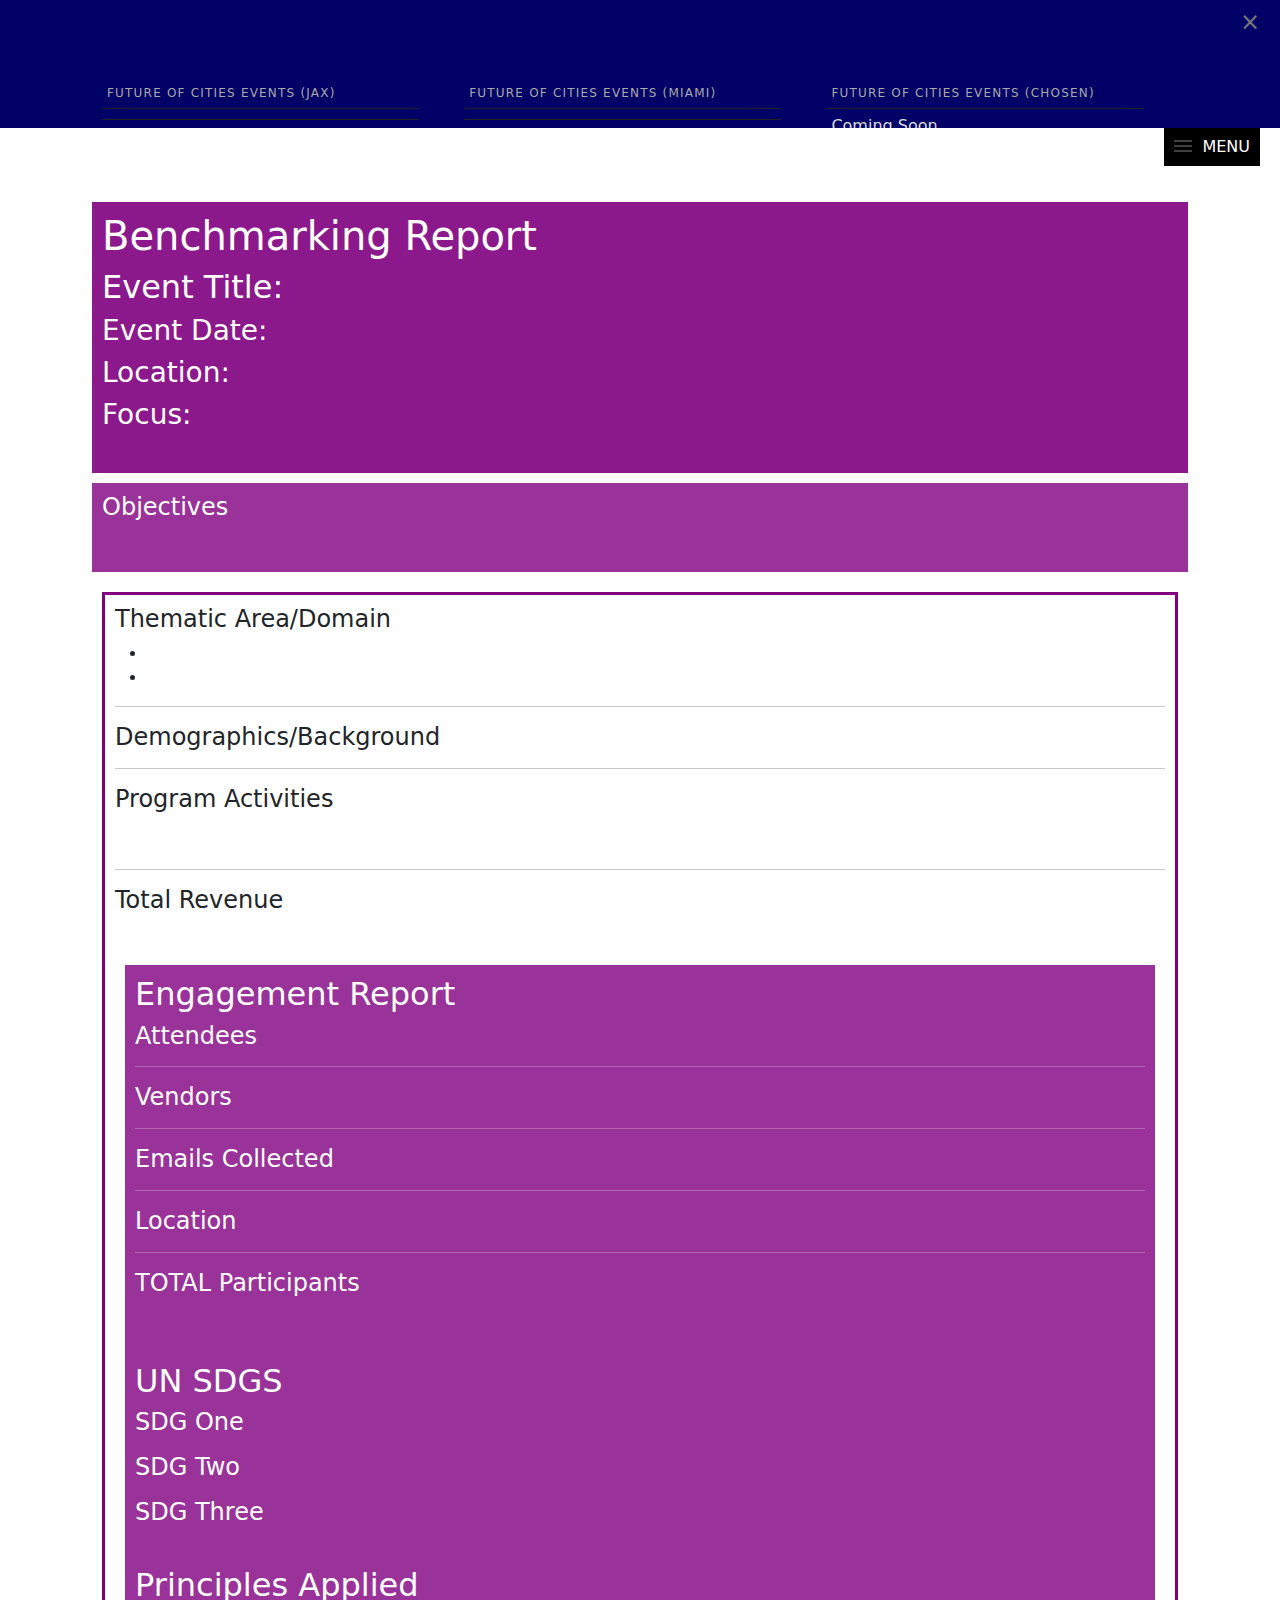
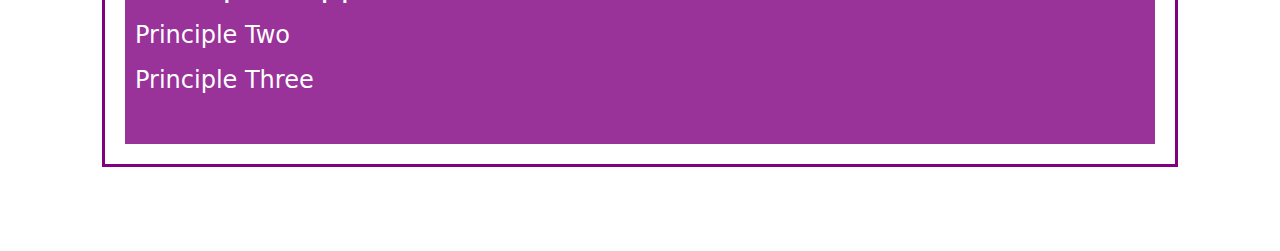
<file: index.html>
<!DOCTYPE html>
<html lang="en" >
<head>
  <meta charset="UTF-8">
  <title>Future of Cities Events</title>
  <link rel='stylesheet' href='https://focities.com/wp-includes/css/dist/block-library/style.min.css?ver=6.2.2'><link rel="stylesheet" href="./style.css">

</head>
<body>
<!-- partial:index.partial.html -->
<html>
<head>
  <title>Benchmarking Report </title>
  <link rel="stylesheet" href="https://cdn.jsdelivr.net/npm/bootstrap@5.2.3/dist/css/bootstrap.min.css">
</head>
<body>
  
<nav class="menu min">

	<div class="container">

		<a href="#0" class="menu-close">&times;</a>

		<ul class="nav">
			<li class="nav-heading">Future of Cities Events (JAX)</li>
			<li><a href="/2.html"><span 
          data-google-sheet-column='1' 
          data-google-sheet-row='2' 
          data-google-sheet-url='https://docs.google.com/spreadsheets/d/e/2PACX-1vSva5KWz5Zqk73cH-490BObg9-rarvJWdoWXq2g95z4Uh63v1mvbTN9zvSYXxt1KVQTHaxyGAZ-xw2M/pub?gid=0&single=true&output=csv'></span></a></li>
			<li><a href="/3.html"><span 
          data-google-sheet-column='1' 
          data-google-sheet-row='4' 
          data-google-sheet-url='https://docs.google.com/spreadsheets/d/e/2PACX-1vSva5KWz5Zqk73cH-490BObg9-rarvJWdoWXq2g95z4Uh63v1mvbTN9zvSYXxt1KVQTHaxyGAZ-xw2M/pub?gid=0&single=true&output=csv'></span></a></li>
			<li><a href="/4.html"><span 
          data-google-sheet-column='1' 
          data-google-sheet-row='5' 
          data-google-sheet-url='https://docs.google.com/spreadsheets/d/e/2PACX-1vSva5KWz5Zqk73cH-490BObg9-rarvJWdoWXq2g95z4Uh63v1mvbTN9zvSYXxt1KVQTHaxyGAZ-xw2M/pub?gid=0&single=true&output=csv'></span></a></li>
			<li><a href="/5.html"><span 
          data-google-sheet-column='1' 
          data-google-sheet-row='6' 
          data-google-sheet-url='https://docs.google.com/spreadsheets/d/e/2PACX-1vSva5KWz5Zqk73cH-490BObg9-rarvJWdoWXq2g95z4Uh63v1mvbTN9zvSYXxt1KVQTHaxyGAZ-xw2M/pub?gid=0&single=true&output=csv'></span></a></li>
		</ul>

		<ul class="nav">
			<li class="nav-heading">Future of Cities Events (MIAMI)</li>
			<li><a href="#0"><span 
          data-google-sheet-column='1' 
          data-google-sheet-row='3' 
          data-google-sheet-url='https://docs.google.com/spreadsheets/d/e/2PACX-1vSva5KWz5Zqk73cH-490BObg9-rarvJWdoWXq2g95z4Uh63v1mvbTN9zvSYXxt1KVQTHaxyGAZ-xw2M/pub?gid=0&single=true&output=csv'></span></a></li>
			<li><a href="#0"><span 
          data-google-sheet-column='1' 
          data-google-sheet-row='3' 
          data-google-sheet-url='https://docs.google.com/spreadsheets/d/e/2PACX-1vSva5KWz5Zqk73cH-490BObg9-rarvJWdoWXq2g95z4Uh63v1mvbTN9zvSYXxt1KVQTHaxyGAZ-xw2M/pub?gid=0&single=true&output=csv'></span></a></li>
			<li><a href="#0"><span 
          data-google-sheet-column='1' 
          data-google-sheet-row='3' 
          data-google-sheet-url='https://docs.google.com/spreadsheets/d/e/2PACX-1vSva5KWz5Zqk73cH-490BObg9-rarvJWdoWXq2g95z4Uh63v1mvbTN9zvSYXxt1KVQTHaxyGAZ-xw2M/pub?gid=0&single=true&output=csv'></span></a></li>
			<li><a href="#0"><span 
          data-google-sheet-column='1' 
          data-google-sheet-row='3' 
          data-google-sheet-url='https://docs.google.com/spreadsheets/d/e/2PACX-1vSva5KWz5Zqk73cH-490BObg9-rarvJWdoWXq2g95z4Uh63v1mvbTN9zvSYXxt1KVQTHaxyGAZ-xw2M/pub?gid=0&single=true&output=csv'></span></a></li>
			<li><a href="#0"><span 
          data-google-sheet-column='1' 
          data-google-sheet-row='3' 
          data-google-sheet-url='https://docs.google.com/spreadsheets/d/e/2PACX-1vSva5KWz5Zqk73cH-490BObg9-rarvJWdoWXq2g95z4Uh63v1mvbTN9zvSYXxt1KVQTHaxyGAZ-xw2M/pub?gid=0&single=true&output=csv'></span></a></li>
			<li><a href="#0"><span 
          data-google-sheet-column='1' 
          data-google-sheet-row='3' 
          data-google-sheet-url='https://docs.google.com/spreadsheets/d/e/2PACX-1vSva5KWz5Zqk73cH-490BObg9-rarvJWdoWXq2g95z4Uh63v1mvbTN9zvSYXxt1KVQTHaxyGAZ-xw2M/pub?gid=0&single=true&output=csv'></span></a></li>
		</ul>

		<ul class="nav">
			<li class="nav-heading">Future of Cities Events (CHOSEN)</li>
			<li><a href="#0">Coming Soon</a></li>
			<li><a href="#0">Coming Soon</a></li>
			<li><a href="#0">Coming Soon</a></li>
		</ul>

	</div>

	<a href="#menu" class="menu-toggle">
		<div class="navicon">
			<hr>
			<hr>
			<hr>
		</div>
		Menu
	</a>

</nav>
  <div class="container"><div class="header">
    <h1>Benchmarking Report <span 
          data-google-sheet-column='1' 
          data-google-sheet-row='3' 
          data-google-sheet-url='https://docs.google.com/spreadsheets/d/e/2PACX-1vSva5KWz5Zqk73cH-490BObg9-rarvJWdoWXq2g95z4Uh63v1mvbTN9zvSYXxt1KVQTHaxyGAZ-xw2M/pub?gid=0&single=true&output=csv'></span></h1>
    <h2>Event Title: <span 
          data-google-sheet-column='1' 
          data-google-sheet-row='3' 
          data-google-sheet-url='https://docs.google.com/spreadsheets/d/e/2PACX-1vSva5KWz5Zqk73cH-490BObg9-rarvJWdoWXq2g95z4Uh63v1mvbTN9zvSYXxt1KVQTHaxyGAZ-xw2M/pub?gid=0&single=true&output=csv'></span></h2>
    <h3>Event Date: <span 
          data-google-sheet-column='2' 
          data-google-sheet-row='3' 
          data-google-sheet-url='https://docs.google.com/spreadsheets/d/e/2PACX-1vSva5KWz5Zqk73cH-490BObg9-rarvJWdoWXq2g95z4Uh63v1mvbTN9zvSYXxt1KVQTHaxyGAZ-xw2M/pub?gid=0&single=true&output=csv'></span></h3>
    <h3>Location: <span 
          data-google-sheet-column='24' 
          data-google-sheet-row='3' 
          data-google-sheet-url='https://docs.google.com/spreadsheets/d/e/2PACX-1vSva5KWz5Zqk73cH-490BObg9-rarvJWdoWXq2g95z4Uh63v1mvbTN9zvSYXxt1KVQTHaxyGAZ-xw2M/pub?gid=0&single=true&output=csv'></span></h2>
    <h3>Focus: <span 
          data-google-sheet-column='26' 
          data-google-sheet-row='3' 
          data-google-sheet-url='https://docs.google.com/spreadsheets/d/e/2PACX-1vSva5KWz5Zqk73cH-490BObg9-rarvJWdoWXq2g95z4Uh63v1mvbTN9zvSYXxt1KVQTHaxyGAZ-xw2M/pub?gid=0&single=true&output=csv'></span></h3>
    <br></div><div class="objectives">
    <h4>Objectives</h4>
    <p><span 
          data-google-sheet-column='3' 
          data-google-sheet-row='3' 
          data-google-sheet-url='https://docs.google.com/spreadsheets/d/e/2PACX-1vSva5KWz5Zqk73cH-490BObg9-rarvJWdoWXq2g95z4Uh63v1mvbTN9zvSYXxt1KVQTHaxyGAZ-xw2M/pub?gid=0&single=true&output=csv'></span></p>
    <br></div><div class="thematic">
    <h4>Thematic Area/Domain</h4>
    <ul>
      <li><span 
          data-google-sheet-column='7' 
          data-google-sheet-row='3' 
          data-google-sheet-url='https://docs.google.com/spreadsheets/d/e/2PACX-1vSva5KWz5Zqk73cH-490BObg9-rarvJWdoWXq2g95z4Uh63v1mvbTN9zvSYXxt1KVQTHaxyGAZ-xw2M/pub?gid=0&single=true&output=csv'></span></li>
      <li><span 
          data-google-sheet-column='10' 
          data-google-sheet-row='3' 
          data-google-sheet-url='https://docs.google.com/spreadsheets/d/e/2PACX-1vSva5KWz5Zqk73cH-490BObg9-rarvJWdoWXq2g95z4Uh63v1mvbTN9zvSYXxt1KVQTHaxyGAZ-xw2M/pub?gid=0&single=true&output=csv'></span></li>
    </ul> <hr>
    <h4>Demographics/Background</h4>
    <p><span 
          data-google-sheet-column='8' 
          data-google-sheet-row='3' 
          data-google-sheet-url='https://docs.google.com/spreadsheets/d/e/2PACX-1vSva5KWz5Zqk73cH-490BObg9-rarvJWdoWXq2g95z4Uh63v1mvbTN9zvSYXxt1KVQTHaxyGAZ-xw2M/pub?gid=0&single=true&output=csv'></span></p>
    <hr>
    <h4>Program Activities</h4>
    <p><span 
          data-google-sheet-column='10' 
          data-google-sheet-row='3' 
          data-google-sheet-url='https://docs.google.com/spreadsheets/d/e/2PACX-1vSva5KWz5Zqk73cH-490BObg9-rarvJWdoWXq2g95z4Uh63v1mvbTN9zvSYXxt1KVQTHaxyGAZ-xw2M/pub?gid=0&single=true&output=csv'></span></p>
    <br><hr>
    <h4>Total Revenue</h4>
    <p><span 
          data-google-sheet-column='14' 
          data-google-sheet-row='3' 
          data-google-sheet-url='https://docs.google.com/spreadsheets/d/e/2PACX-1vSva5KWz5Zqk73cH-490BObg9-rarvJWdoWXq2g95z4Uh63v1mvbTN9zvSYXxt1KVQTHaxyGAZ-xw2M/pub?gid=0&single=true&output=csv'></span></p>
    <br><div class="engagement">
    <h2>Engagement Report</h2>
    <h4>Attendees</h4>
    <p><span 
          data-google-sheet-column='4' 
          data-google-sheet-row='3' 
          data-google-sheet-url='https://docs.google.com/spreadsheets/d/e/2PACX-1vSva5KWz5Zqk73cH-490BObg9-rarvJWdoWXq2g95z4Uh63v1mvbTN9zvSYXxt1KVQTHaxyGAZ-xw2M/pub?gid=0&single=true&output=csv'></span></p><hr>
    <h4>Vendors</h4>
    <p><span 
          data-google-sheet-column='5' 
          data-google-sheet-row='3' 
          data-google-sheet-url='https://docs.google.com/spreadsheets/d/e/2PACX-1vSva5KWz5Zqk73cH-490BObg9-rarvJWdoWXq2g95z4Uh63v1mvbTN9zvSYXxt1KVQTHaxyGAZ-xw2M/pub?gid=0&single=true&output=csv'></span></p><hr>
    <h4>Emails Collected</h4>
    <p><span 
          data-google-sheet-column='6' 
          data-google-sheet-row='3' 
          data-google-sheet-url='https://docs.google.com/spreadsheets/d/e/2PACX-1vSva5KWz5Zqk73cH-490BObg9-rarvJWdoWXq2g95z4Uh63v1mvbTN9zvSYXxt1KVQTHaxyGAZ-xw2M/pub?gid=0&single=true&output=csv'></span></p><hr>
    <h4>Location</h4>
    <p><span 
          data-google-sheet-column='24' 
          data-google-sheet-row='3' 
          data-google-sheet-url='https://docs.google.com/spreadsheets/d/e/2PACX-1vSva5KWz5Zqk73cH-490BObg9-rarvJWdoWXq2g95z4Uh63v1mvbTN9zvSYXxt1KVQTHaxyGAZ-xw2M/pub?gid=0&single=true&output=csv'></span></p><hr>
    <h4>TOTAL Participants</h4>
    <p><span 
          data-google-sheet-column='4' 
          data-google-sheet-row='3' 
          data-google-sheet-url='https://docs.google.com/spreadsheets/d/e/2PACX-1vSva5KWz5Zqk73cH-490BObg9-rarvJWdoWXq2g95z4Uh63v1mvbTN9zvSYXxt1KVQTHaxyGAZ-xw2M/pub?gid=0&single=true&output=csv'></span></p>
    <br>
    <br>
    <h2>UN SDGS</h2>
    <h4>SDG One</h4>
    <p><span 
          data-google-sheet-column='18' 
          data-google-sheet-row='3' 
          data-google-sheet-url='https://docs.google.com/spreadsheets/d/e/2PACX-1vSva5KWz5Zqk73cH-490BObg9-rarvJWdoWXq2g95z4Uh63v1mvbTN9zvSYXxt1KVQTHaxyGAZ-xw2M/pub?gid=0&single=true&output=csv'></span></p>
    <h4>SDG Two</h4>
    <p><span 
          data-google-sheet-column='19' 
          data-google-sheet-row='3' 
          data-google-sheet-url='https://docs.google.com/spreadsheets/d/e/2PACX-1vSva5KWz5Zqk73cH-490BObg9-rarvJWdoWXq2g95z4Uh63v1mvbTN9zvSYXxt1KVQTHaxyGAZ-xw2M/pub?gid=0&single=true&output=csv'></span></p>
    <h4>SDG Three</h4>
    <p><span 
          data-google-sheet-column='20' 
          data-google-sheet-row='3' 
          data-google-sheet-url='https://docs.google.com/spreadsheets/d/e/2PACX-1vSva5KWz5Zqk73cH-490BObg9-rarvJWdoWXq2g95z4Uh63v1mvbTN9zvSYXxt1KVQTHaxyGAZ-xw2M/pub?gid=0&single=true&output=csv'></span></p>
    <br>
    <h2>Principles Applied</h2>
    <p><span 
          data-google-sheet-column='17' 
          data-google-sheet-row='3' 
          data-google-sheet-url='https://docs.google.com/spreadsheets/d/e/2PACX-1vSva5KWz5Zqk73cH-490BObg9-rarvJWdoWXq2g95z4Uh63v1mvbTN9zvSYXxt1KVQTHaxyGAZ-xw2M/pub?gid=0&single=true&output=csv'></span></p>
    <h4>Principle Two</h4>
    <p><span 
          data-google-sheet-column='25' 
          data-google-sheet-row='3' 
          data-google-sheet-url='https://docs.google.com/spreadsheets/d/e/2PACX-1vSva5KWz5Zqk73cH-490BObg9-rarvJWdoWXq2g95z4Uh63v1mvbTN9zvSYXxt1KVQTHaxyGAZ-xw2M/pub?gid=0&single=true&output=csv'></span></p>
    <h4>Principle Three</h4>
    <p><span 
          data-google-sheet-column='26' 
          data-google-sheet-row='3' 
          data-google-sheet-url='https://docs.google.com/spreadsheets/d/e/2PACX-1vSva5KWz5Zqk73cH-490BObg9-rarvJWdoWXq2g95z4Uh63v1mvbTN9zvSYXxt1KVQTHaxyGAZ-xw2M/pub?gid=0&single=true&output=csv'></span></p>
    <br>
 
  </div>
  <script src="https://cdn.jsdelivr.net/npm/bootstrap@5.2.3/dist/js/bootstrap.min.js"></script>
  <script type='text/javascript'>
        // Borrowed from https://www.bennadel.com/blog/1504-ask-ben-parsing-csv-strings-with-javascript-exec-regular-expression-command.htm and minified for copy-ability reasons
        var CSVToArray = function CSVToArray(e,r){r=r||",";for(var n=new RegExp("(\\"+r+'|\\r?\\n|\\r|^)(?:"([^"]*(?:""[^"]*)*)"|([^"\\'+r+"\\r\\n]*))","gi"),g=[[]],l=null;l=n.exec(e);){var a=l[1];if(a.length&&a!=r&&g.push([]),l[2])p=l[2].replace(new RegExp('""',"g"),'"');else var p=l[3];g[g.length-1].push(p)}return g}      

        // Loads a Google Sheet at the given url and passes the Google Sheet as 2D array
        // into the callback function.
        var fetchGoogleSheetAsArray = function fetchGoogleSheetAsArray(googleSheetURL, callback) {
          var googleSheetRequest = new XMLHttpRequest();
          googleSheetRequest.addEventListener('load', function() {
            var rawCSVText = googleSheetRequest.responseText;
            // Invoke the provided callback and pass a 2D array (parsed from the converted CSV)
            // as its argument.           
            callback(CSVToArray(rawCSVText));
          });
          googleSheetRequest.addEventListener('error', function() {
            console.error('Google Sheet Replacer had trouble fetching the Google Sheet at: ' + googleSheetURL);
          })
          googleSheetRequest.open('GET', googleSheetURL);
          googleSheetRequest.send();
        }

        // Searches for all elements on the DOM with a 'data-google-sheet-url' attribute, fetches
        // that Google Sheet, and replaces the contents of the element with the contents of the cell
        // specified by 'data-google-sheet-column' and 'data-google-sheet' row attributes.
        var processAllGoogleSheetReplacerElements = function processAllGoogleSheetReplacerElements() {
          googleSheetElements = document.querySelectorAll('[data-google-sheet-url]');
          googleSheetElements.forEach(function (googleSheetElement){
            var googleSheetURL = googleSheetElement.getAttribute('data-google-sheet-url');
            // Parse the column and row attributes as integers
            var googleSheetColumn = parseInt(googleSheetElement.getAttribute('data-google-sheet-column'), 10);
            var googleSheetRow = parseInt(googleSheetElement.getAttribute('data-google-sheet-row'), 10);
            fetchGoogleSheetAsArray(googleSheetURL, function(googleSheetArray) {
              // The Google Sheet specified rows and columsn are one-based and the array is zero-based, so
              // we're accounting for that below.
              googleSheetElement.innerHTML = googleSheetArray[googleSheetRow - 1][googleSheetColumn - 1];
            });
          });
        }

        // Process all Google Sheet Replacer elements
        processAllGoogleSheetReplacerElements();
      </script>
      <!-- GOOGLE SHEET REPLACER -- THIS IS THE END OF WHAT YOU SHOULD COPY INTO YOUR HTML-->      

    </div>
    
    <!-- DONT COPY THIS -->
    <script>
      // Add the embed code into the textarea
      document.querySelector('textarea').value = document.querySelector('#google-sheet-replacer').innerHTML.replace('<script>')
    </script>
</body>
</html>
<!-- partial -->
  <script src='https://cdnjs.cloudflare.com/ajax/libs/jquery/3.7.0/jquery.min.js'></script><script  src="./script.js"></script>

</body>
</html>
</file>
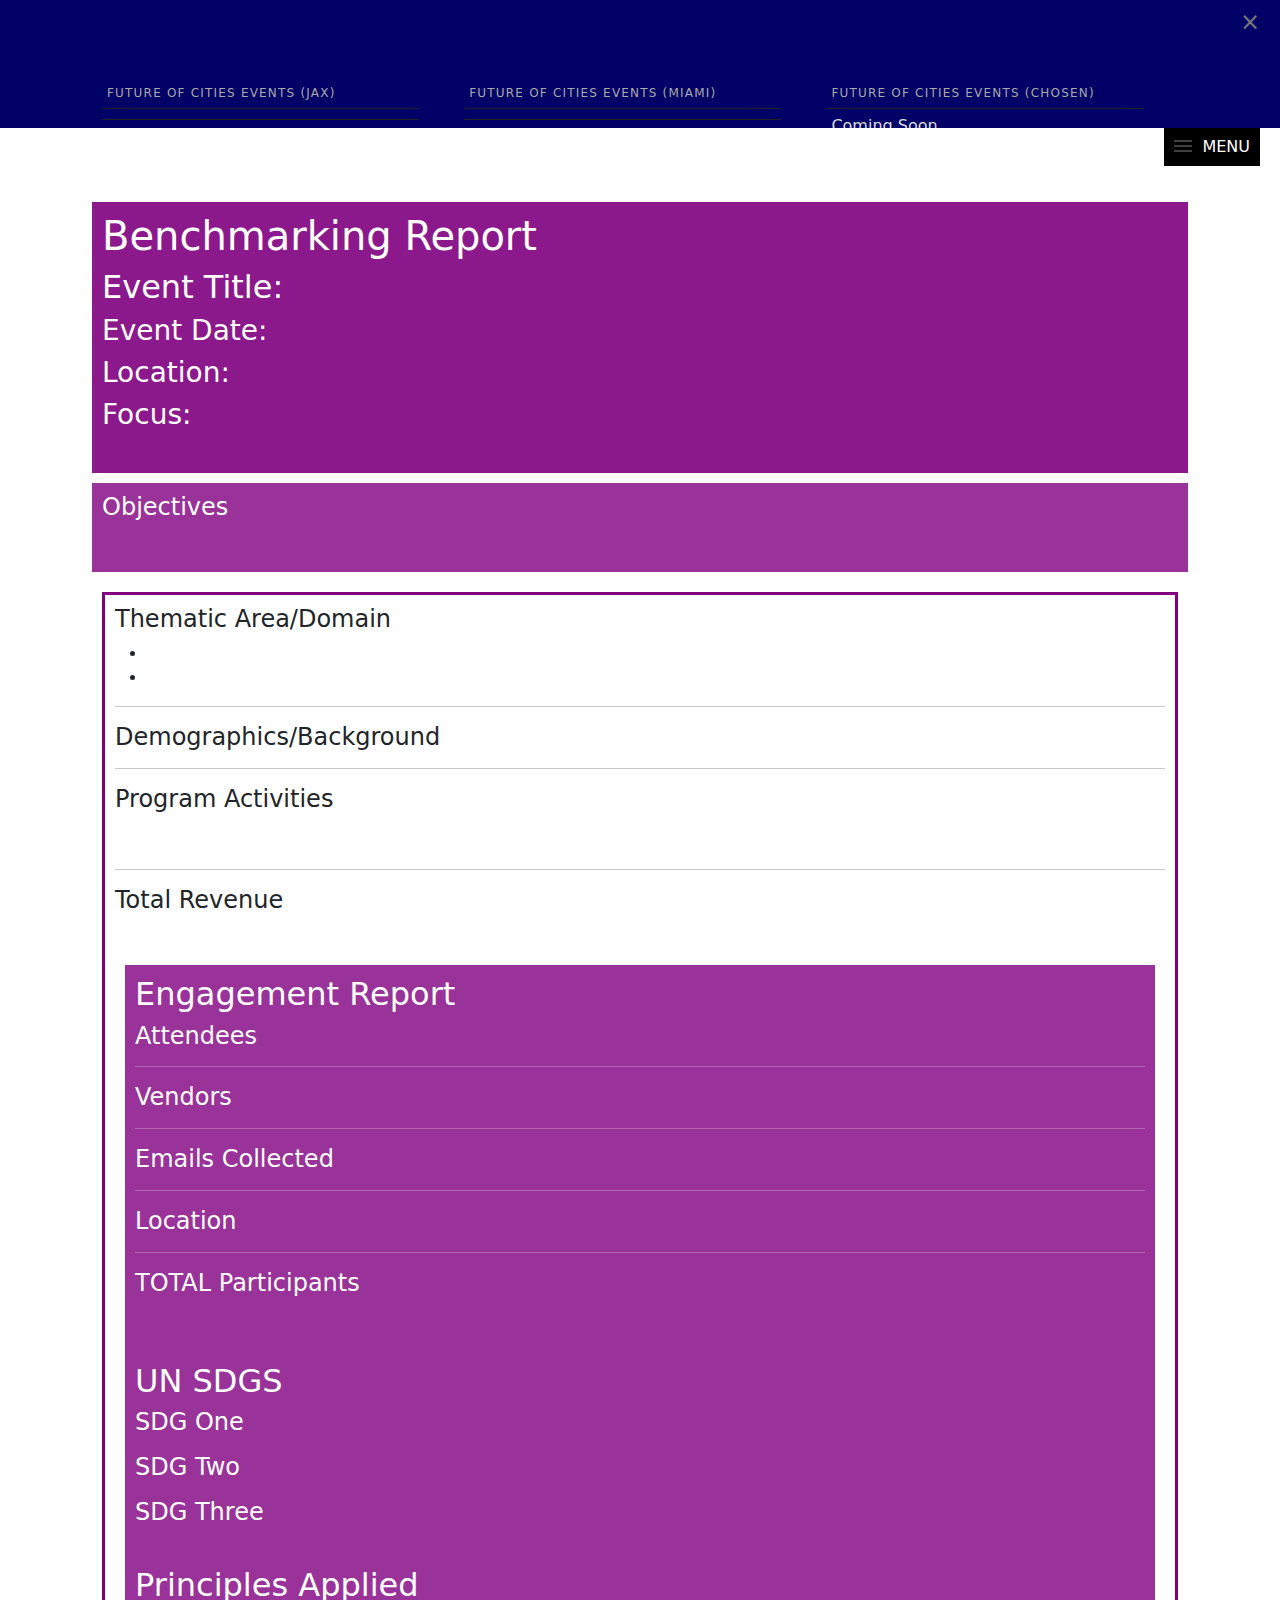
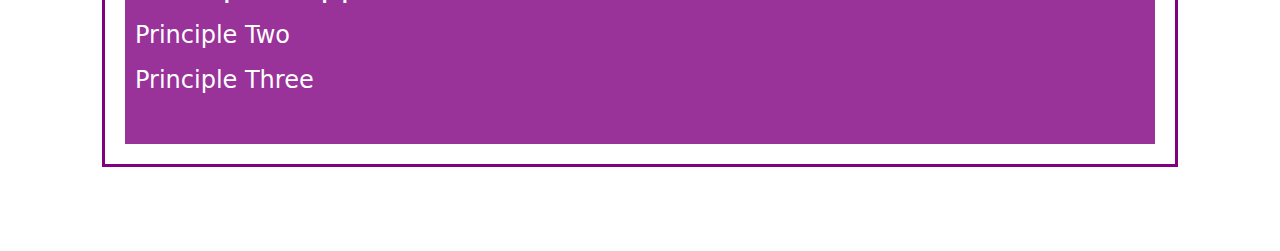
<file: 10.html>
<!DOCTYPE html>
<html lang="en" >
<head>
  <meta charset="UTF-8">
  <title>Future of Cities Events</title>
  <link rel='stylesheet' href='https://focities.com/wp-includes/css/dist/block-library/style.min.css?ver=6.2.2'><link rel="stylesheet" href="./style.css">

</head>
<body>
<!-- partial:index.partial.html -->
<html>
<head>
  <title>Benchmarking Report </title>
  <link rel="stylesheet" href="https://cdn.jsdelivr.net/npm/bootstrap@5.2.3/dist/css/bootstrap.min.css">
</head>
<body>
  
<nav class="menu min">

	<div class="container">

		<a href="#0" class="menu-close">&times;</a>

		<ul class="nav">
			<li class="nav-heading">Future of Cities Events (JAX)</li>
			<li><a href="/2.html"><span 
          data-google-sheet-column='1' 
          data-google-sheet-row='6" 
          data-google-sheet-url='https://docs.google.com/spreadsheets/d/e/2PACX-1vSva5KWz5Zqk73cH-490BObg9-rarvJWdoWXq2g95z4Uh63v1mvbTN9zvSYXxt1KVQTHaxyGAZ-xw2M/pub?gid=0&single=true&output=csv'></span></a></li>
			<li><a href="/3.html"><span 
          data-google-sheet-column='1' 
          data-google-sheet-row='6" 
          data-google-sheet-url='https://docs.google.com/spreadsheets/d/e/2PACX-1vSva5KWz5Zqk73cH-490BObg9-rarvJWdoWXq2g95z4Uh63v1mvbTN9zvSYXxt1KVQTHaxyGAZ-xw2M/pub?gid=0&single=true&output=csv'></span></a></li>
			<li><a href="/4.html"><span 
          data-google-sheet-column='1' 
          data-google-sheet-row='6" 
          data-google-sheet-url='https://docs.google.com/spreadsheets/d/e/2PACX-1vSva5KWz5Zqk73cH-490BObg9-rarvJWdoWXq2g95z4Uh63v1mvbTN9zvSYXxt1KVQTHaxyGAZ-xw2M/pub?gid=0&single=true&output=csv'></span></a></li>
			<li><a href="/5.html"><span 
          data-google-sheet-column='1' 
          data-google-sheet-row='7" 
          data-google-sheet-url='https://docs.google.com/spreadsheets/d/e/2PACX-1vSva5KWz5Zqk73cH-490BObg9-rarvJWdoWXq2g95z4Uh63v1mvbTN9zvSYXxt1KVQTHaxyGAZ-xw2M/pub?gid=0&single=true&output=csv'></span></a></li>
		</ul>

		<ul class="nav">
			<li class="nav-heading">Future of Cities Events (MIAMI)</li>
			<li><a href="#0"><span 
          data-google-sheet-column='1' 
          data-google-sheet-row='6" 
          data-google-sheet-url='https://docs.google.com/spreadsheets/d/e/2PACX-1vSva5KWz5Zqk73cH-490BObg9-rarvJWdoWXq2g95z4Uh63v1mvbTN9zvSYXxt1KVQTHaxyGAZ-xw2M/pub?gid=0&single=true&output=csv'></span></a></li>
			<li><a href="#0"><span 
          data-google-sheet-column='1' 
          data-google-sheet-row='6" 
          data-google-sheet-url='https://docs.google.com/spreadsheets/d/e/2PACX-1vSva5KWz5Zqk73cH-490BObg9-rarvJWdoWXq2g95z4Uh63v1mvbTN9zvSYXxt1KVQTHaxyGAZ-xw2M/pub?gid=0&single=true&output=csv'></span></a></li>
			<li><a href="#0"><span 
          data-google-sheet-column='1' 
          data-google-sheet-row='6" 
          data-google-sheet-url='https://docs.google.com/spreadsheets/d/e/2PACX-1vSva5KWz5Zqk73cH-490BObg9-rarvJWdoWXq2g95z4Uh63v1mvbTN9zvSYXxt1KVQTHaxyGAZ-xw2M/pub?gid=0&single=true&output=csv'></span></a></li>
			<li><a href="#0"><span 
          data-google-sheet-column='1' 
          data-google-sheet-row='6" 
          data-google-sheet-url='https://docs.google.com/spreadsheets/d/e/2PACX-1vSva5KWz5Zqk73cH-490BObg9-rarvJWdoWXq2g95z4Uh63v1mvbTN9zvSYXxt1KVQTHaxyGAZ-xw2M/pub?gid=0&single=true&output=csv'></span></a></li>
			<li><a href="#0"><span 
          data-google-sheet-column='1' 
          data-google-sheet-row='6" 
          data-google-sheet-url='https://docs.google.com/spreadsheets/d/e/2PACX-1vSva5KWz5Zqk73cH-490BObg9-rarvJWdoWXq2g95z4Uh63v1mvbTN9zvSYXxt1KVQTHaxyGAZ-xw2M/pub?gid=0&single=true&output=csv'></span></a></li>
			<li><a href="#0"><span 
          data-google-sheet-column='1' 
          data-google-sheet-row='6" 
          data-google-sheet-url='https://docs.google.com/spreadsheets/d/e/2PACX-1vSva5KWz5Zqk73cH-490BObg9-rarvJWdoWXq2g95z4Uh63v1mvbTN9zvSYXxt1KVQTHaxyGAZ-xw2M/pub?gid=0&single=true&output=csv'></span></a></li>
		</ul>

		<ul class="nav">
			<li class="nav-heading">Future of Cities Events (CHOSEN)</li>
			<li><a href="#0">Coming Soon</a></li>
			<li><a href="#0">Coming Soon</a></li>
			<li><a href="#0">Coming Soon</a></li>
		</ul>

	</div>

	<a href="#menu" class="menu-toggle">
		<div class="navicon">
			<hr>
			<hr>
			<hr>
		</div>
		Menu
	</a>

</nav>
  <div class="container"><div class="header">
    <h1>Benchmarking Report <span 
          data-google-sheet-column='1' 
          data-google-sheet-row='6" 
          data-google-sheet-url='https://docs.google.com/spreadsheets/d/e/2PACX-1vSva5KWz5Zqk73cH-490BObg9-rarvJWdoWXq2g95z4Uh63v1mvbTN9zvSYXxt1KVQTHaxyGAZ-xw2M/pub?gid=0&single=true&output=csv'></span></h1>
    <h2>Event Title: <span 
          data-google-sheet-column='1' 
          data-google-sheet-row='6" 
          data-google-sheet-url='https://docs.google.com/spreadsheets/d/e/2PACX-1vSva5KWz5Zqk73cH-490BObg9-rarvJWdoWXq2g95z4Uh63v1mvbTN9zvSYXxt1KVQTHaxyGAZ-xw2M/pub?gid=0&single=true&output=csv'></span></h2>
    <h3>Event Date: <span 
          data-google-sheet-column='2' 
          data-google-sheet-row='6" 
          data-google-sheet-url='https://docs.google.com/spreadsheets/d/e/2PACX-1vSva5KWz5Zqk73cH-490BObg9-rarvJWdoWXq2g95z4Uh63v1mvbTN9zvSYXxt1KVQTHaxyGAZ-xw2M/pub?gid=0&single=true&output=csv'></span></h3>
    <h3>Location: <span 
          data-google-sheet-column='24' 
          data-google-sheet-row='6" 
          data-google-sheet-url='https://docs.google.com/spreadsheets/d/e/2PACX-1vSva5KWz5Zqk73cH-490BObg9-rarvJWdoWXq2g95z4Uh63v1mvbTN9zvSYXxt1KVQTHaxyGAZ-xw2M/pub?gid=0&single=true&output=csv'></span></h2>
    <h3>Focus: <span 
          data-google-sheet-column='26' 
          data-google-sheet-row='6" 
          data-google-sheet-url='https://docs.google.com/spreadsheets/d/e/2PACX-1vSva5KWz5Zqk73cH-490BObg9-rarvJWdoWXq2g95z4Uh63v1mvbTN9zvSYXxt1KVQTHaxyGAZ-xw2M/pub?gid=0&single=true&output=csv'></span></h3>
    <br></div><div class="objectives">
    <h4>Objectives</h4>
    <p><span 
          data-google-sheet-column='3' 
          data-google-sheet-row='6" 
          data-google-sheet-url='https://docs.google.com/spreadsheets/d/e/2PACX-1vSva5KWz5Zqk73cH-490BObg9-rarvJWdoWXq2g95z4Uh63v1mvbTN9zvSYXxt1KVQTHaxyGAZ-xw2M/pub?gid=0&single=true&output=csv'></span></p>
    <br></div><div class="thematic">
    <h4>Thematic Area/Domain</h4>
    <ul>
      <li><span 
          data-google-sheet-column='7' 
          data-google-sheet-row='6" 
          data-google-sheet-url='https://docs.google.com/spreadsheets/d/e/2PACX-1vSva5KWz5Zqk73cH-490BObg9-rarvJWdoWXq2g95z4Uh63v1mvbTN9zvSYXxt1KVQTHaxyGAZ-xw2M/pub?gid=0&single=true&output=csv'></span></li>
      <li><span 
          data-google-sheet-column='10' 
          data-google-sheet-row='6" 
          data-google-sheet-url='https://docs.google.com/spreadsheets/d/e/2PACX-1vSva5KWz5Zqk73cH-490BObg9-rarvJWdoWXq2g95z4Uh63v1mvbTN9zvSYXxt1KVQTHaxyGAZ-xw2M/pub?gid=0&single=true&output=csv'></span></li>
    </ul> <hr>
    <h4>Demographics/Background</h4>
    <p><span 
          data-google-sheet-column='8' 
          data-google-sheet-row='6" 
          data-google-sheet-url='https://docs.google.com/spreadsheets/d/e/2PACX-1vSva5KWz5Zqk73cH-490BObg9-rarvJWdoWXq2g95z4Uh63v1mvbTN9zvSYXxt1KVQTHaxyGAZ-xw2M/pub?gid=0&single=true&output=csv'></span></p>
    <hr>
    <h4>Program Activities</h4>
    <p><span 
          data-google-sheet-column='10' 
          data-google-sheet-row='6" 
          data-google-sheet-url='https://docs.google.com/spreadsheets/d/e/2PACX-1vSva5KWz5Zqk73cH-490BObg9-rarvJWdoWXq2g95z4Uh63v1mvbTN9zvSYXxt1KVQTHaxyGAZ-xw2M/pub?gid=0&single=true&output=csv'></span></p>
    <br><hr>
    <h4>Total Revenue</h4>
    <p><span 
          data-google-sheet-column='14' 
          data-google-sheet-row='6" 
          data-google-sheet-url='https://docs.google.com/spreadsheets/d/e/2PACX-1vSva5KWz5Zqk73cH-490BObg9-rarvJWdoWXq2g95z4Uh63v1mvbTN9zvSYXxt1KVQTHaxyGAZ-xw2M/pub?gid=0&single=true&output=csv'></span></p>
    <br><div class="engagement">
    <h2>Engagement Report</h2>
    <h4>Attendees</h4>
    <p><span 
          data-google-sheet-column='4' 
          data-google-sheet-row='6" 
          data-google-sheet-url='https://docs.google.com/spreadsheets/d/e/2PACX-1vSva5KWz5Zqk73cH-490BObg9-rarvJWdoWXq2g95z4Uh63v1mvbTN9zvSYXxt1KVQTHaxyGAZ-xw2M/pub?gid=0&single=true&output=csv'></span></p><hr>
    <h4>Vendors</h4>
    <p><span 
          data-google-sheet-column='5' 
          data-google-sheet-row='6" 
          data-google-sheet-url='https://docs.google.com/spreadsheets/d/e/2PACX-1vSva5KWz5Zqk73cH-490BObg9-rarvJWdoWXq2g95z4Uh63v1mvbTN9zvSYXxt1KVQTHaxyGAZ-xw2M/pub?gid=0&single=true&output=csv'></span></p><hr>
    <h4>Emails Collected</h4>
    <p><span 
          data-google-sheet-column='6' 
          data-google-sheet-row='6" 
          data-google-sheet-url='https://docs.google.com/spreadsheets/d/e/2PACX-1vSva5KWz5Zqk73cH-490BObg9-rarvJWdoWXq2g95z4Uh63v1mvbTN9zvSYXxt1KVQTHaxyGAZ-xw2M/pub?gid=0&single=true&output=csv'></span></p><hr>
    <h4>Location</h4>
    <p><span 
          data-google-sheet-column='24' 
          data-google-sheet-row='6" 
          data-google-sheet-url='https://docs.google.com/spreadsheets/d/e/2PACX-1vSva5KWz5Zqk73cH-490BObg9-rarvJWdoWXq2g95z4Uh63v1mvbTN9zvSYXxt1KVQTHaxyGAZ-xw2M/pub?gid=0&single=true&output=csv'></span></p><hr>
    <h4>TOTAL Participants</h4>
    <p><span 
          data-google-sheet-column='4' 
          data-google-sheet-row='6" 
          data-google-sheet-url='https://docs.google.com/spreadsheets/d/e/2PACX-1vSva5KWz5Zqk73cH-490BObg9-rarvJWdoWXq2g95z4Uh63v1mvbTN9zvSYXxt1KVQTHaxyGAZ-xw2M/pub?gid=0&single=true&output=csv'></span></p>
    <br>
    <br>
    <h2>UN SDGS</h2>
    <h4>SDG One</h4>
    <p><span 
          data-google-sheet-column='18' 
          data-google-sheet-row='6" 
          data-google-sheet-url='https://docs.google.com/spreadsheets/d/e/2PACX-1vSva5KWz5Zqk73cH-490BObg9-rarvJWdoWXq2g95z4Uh63v1mvbTN9zvSYXxt1KVQTHaxyGAZ-xw2M/pub?gid=0&single=true&output=csv'></span></p>
    <h4>SDG Two</h4>
    <p><span 
          data-google-sheet-column='19' 
          data-google-sheet-row='6" 
          data-google-sheet-url='https://docs.google.com/spreadsheets/d/e/2PACX-1vSva5KWz5Zqk73cH-490BObg9-rarvJWdoWXq2g95z4Uh63v1mvbTN9zvSYXxt1KVQTHaxyGAZ-xw2M/pub?gid=0&single=true&output=csv'></span></p>
    <h4>SDG Three</h4>
    <p><span 
          data-google-sheet-column='20' 
          data-google-sheet-row='6" 
          data-google-sheet-url='https://docs.google.com/spreadsheets/d/e/2PACX-1vSva5KWz5Zqk73cH-490BObg9-rarvJWdoWXq2g95z4Uh63v1mvbTN9zvSYXxt1KVQTHaxyGAZ-xw2M/pub?gid=0&single=true&output=csv'></span></p>
    <br>
    <h2>Principles Applied</h2>
    <p><span 
          data-google-sheet-column='17' 
          data-google-sheet-row='6" 
          data-google-sheet-url='https://docs.google.com/spreadsheets/d/e/2PACX-1vSva5KWz5Zqk73cH-490BObg9-rarvJWdoWXq2g95z4Uh63v1mvbTN9zvSYXxt1KVQTHaxyGAZ-xw2M/pub?gid=0&single=true&output=csv'></span></p>
    <h4>Principle Two</h4>
    <p><span 
          data-google-sheet-column='25' 
          data-google-sheet-row='6" 
          data-google-sheet-url='https://docs.google.com/spreadsheets/d/e/2PACX-1vSva5KWz5Zqk73cH-490BObg9-rarvJWdoWXq2g95z4Uh63v1mvbTN9zvSYXxt1KVQTHaxyGAZ-xw2M/pub?gid=0&single=true&output=csv'></span></p>
    <h4>Principle Three</h4>
    <p><span 
          data-google-sheet-column='26' 
          data-google-sheet-row='6" 
          data-google-sheet-url='https://docs.google.com/spreadsheets/d/e/2PACX-1vSva5KWz5Zqk73cH-490BObg9-rarvJWdoWXq2g95z4Uh63v1mvbTN9zvSYXxt1KVQTHaxyGAZ-xw2M/pub?gid=0&single=true&output=csv'></span></p>
    <br>
 
  </div>
  <script src="https://cdn.jsdelivr.net/npm/bootstrap@5.2.3/dist/js/bootstrap.min.js"></script>
  <script type='text/javascript'>
        // Borrowed from https://www.bennadel.com/blog/1504-ask-ben-parsing-csv-strings-with-javascript-exec-regular-expression-command.htm and minified for copy-ability reasons
        var CSVToArray = function CSVToArray(e,r){r=r||",";for(var n=new RegExp("(\\"+r+'|\\r?\\n|\\r|^)(?:"([^"]*(?:""[^"]*)*)"|([^"\\'+r+"\\r\\n]*))","gi"),g=[[]],l=null;l=n.exec(e);){var a=l[1];if(a.length&&a!=r&&g.push([]),l[2])p=l[2].replace(new RegExp('""',"g"),'"');else var p=l[3];g[g.length-1].push(p)}return g}      

        // Loads a Google Sheet at the given url and passes the Google Sheet as 2D array
        // into the callback function.
        var fetchGoogleSheetAsArray = function fetchGoogleSheetAsArray(googleSheetURL, callback) {
          var googleSheetRequest = new XMLHttpRequest();
          googleSheetRequest.addEventListener('load', function() {
            var rawCSVText = googleSheetRequest.responseText;
            // Invoke the provided callback and pass a 2D array (parsed from the converted CSV)
            // as its argument.           
            callback(CSVToArray(rawCSVText));
          });
          googleSheetRequest.addEventListener('error', function() {
            console.error('Google Sheet Replacer had trouble fetching the Google Sheet at: ' + googleSheetURL);
          })
          googleSheetRequest.open('GET', googleSheetURL);
          googleSheetRequest.send();
        }

        // Searches for all elements on the DOM with a 'data-google-sheet-url' attribute, fetches
        // that Google Sheet, and replaces the contents of the element with the contents of the cell
        // specified by 'data-google-sheet-column' and 'data-google-sheet' row attributes.
        var processAllGoogleSheetReplacerElements = function processAllGoogleSheetReplacerElements() {
          googleSheetElements = document.querySelectorAll('[data-google-sheet-url]');
          googleSheetElements.forEach(function (googleSheetElement){
            var googleSheetURL = googleSheetElement.getAttribute('data-google-sheet-url');
            // Parse the column and row attributes as integers
            var googleSheetColumn = parseInt(googleSheetElement.getAttribute('data-google-sheet-column'), 10);
            var googleSheetRow = parseInt(googleSheetElement.getAttribute('data-google-sheet-row'), 10);
            fetchGoogleSheetAsArray(googleSheetURL, function(googleSheetArray) {
              // The Google Sheet specified rows and columsn are one-based and the array is zero-based, so
              // we're accounting for that below.
              googleSheetElement.innerHTML = googleSheetArray[googleSheetRow - 1][googleSheetColumn - 1];
            });
          });
        }

        // Process all Google Sheet Replacer elements
        processAllGoogleSheetReplacerElements();
      </script>
      <!-- GOOGLE SHEET REPLACER -- THIS IS THE END OF WHAT YOU SHOULD COPY INTO YOUR HTML-->      

    </div>
    
    <!-- DONT COPY THIS -->
    <script>
      // Add the embed code into the textarea
      document.querySelector('textarea').value = document.querySelector('#google-sheet-replacer').innerHTML.replace('<script>')
    </script>
</body>
</html>
<!-- partial -->
  <script src='https://cdnjs.cloudflare.com/ajax/libs/jquery/3.7.0/jquery.min.js'></script><script  src="./script.js"></script>

</body>
</html>
</file>
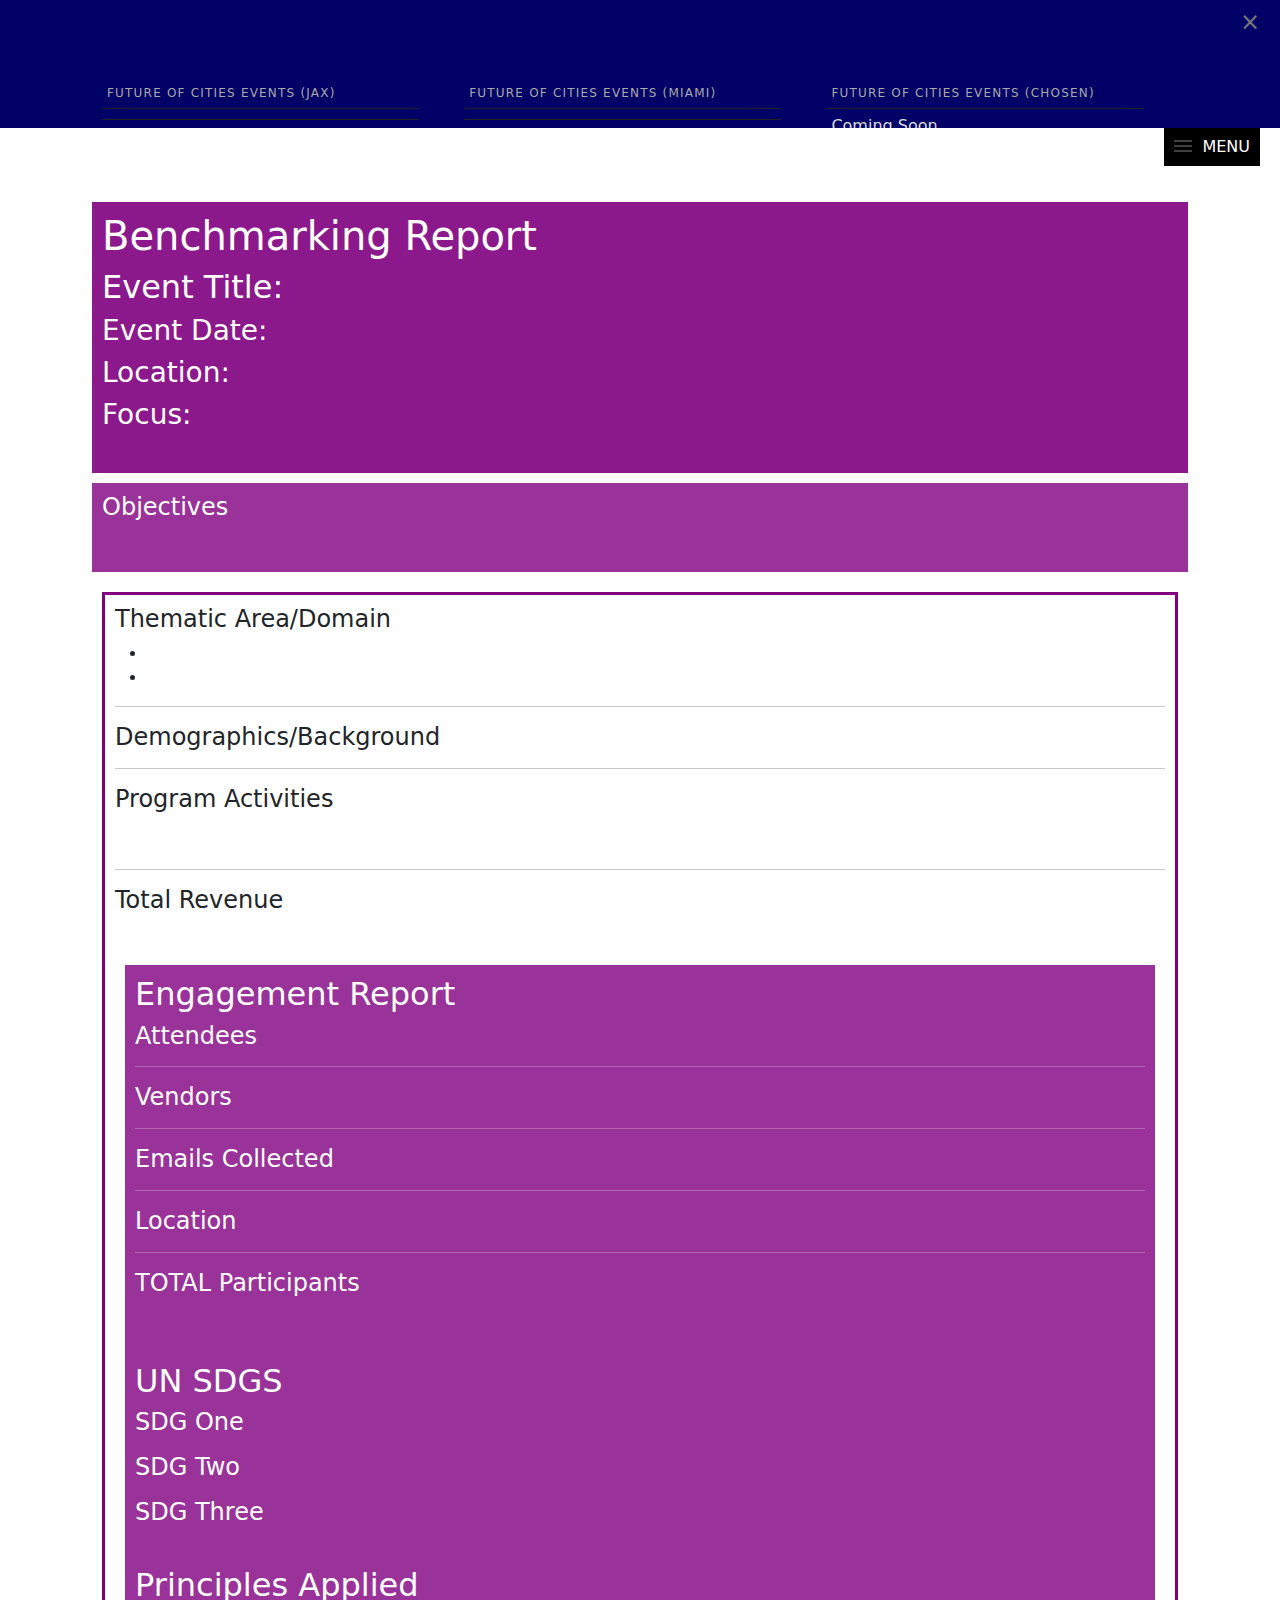
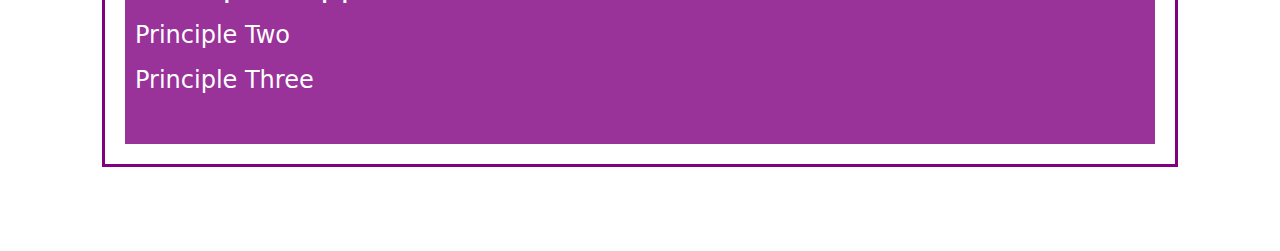
<file: 2.html>
<!DOCTYPE html>
<html lang="en" >
<head>
  <meta charset="UTF-8">
  <title>Future of Cities Events</title>
  <link rel='stylesheet' href='https://focities.com/wp-includes/css/dist/block-library/style.min.css?ver=6.2.2'><link rel="stylesheet" href="./style.css">

</head>
<body>
<!-- partial:index.partial.html -->
<html>
<head>
  <title>Benchmarking Report </title>
  <link rel="stylesheet" href="https://cdn.jsdelivr.net/npm/bootstrap@5.2.3/dist/css/bootstrap.min.css">
</head>
<body>
  
<nav class="menu min">

	<div class="container">

		<a href="#0" class="menu-close">&times;</a>

		<ul class="nav">
			<li class="nav-heading">Future of Cities Events (JAX)</li>
			<li><a href="/2.html"><span 
          data-google-sheet-column='1' 
          data-google-sheet-row='2' 
          data-google-sheet-url='https://docs.google.com/spreadsheets/d/e/2PACX-1vSva5KWz5Zqk73cH-490BObg9-rarvJWdoWXq2g95z4Uh63v1mvbTN9zvSYXxt1KVQTHaxyGAZ-xw2M/pub?gid=0&single=true&output=csv'></span></a></li>
			<li><a href="/3.html"><span 
          data-google-sheet-column='1' 
          data-google-sheet-row='4' 
          data-google-sheet-url='https://docs.google.com/spreadsheets/d/e/2PACX-1vSva5KWz5Zqk73cH-490BObg9-rarvJWdoWXq2g95z4Uh63v1mvbTN9zvSYXxt1KVQTHaxyGAZ-xw2M/pub?gid=0&single=true&output=csv'></span></a></li>
			<li><a href="/4.html"><span 
          data-google-sheet-column='1' 
          data-google-sheet-row='5' 
          data-google-sheet-url='https://docs.google.com/spreadsheets/d/e/2PACX-1vSva5KWz5Zqk73cH-490BObg9-rarvJWdoWXq2g95z4Uh63v1mvbTN9zvSYXxt1KVQTHaxyGAZ-xw2M/pub?gid=0&single=true&output=csv'></span></a></li>
			<li><a href="/5.html"><span 
          data-google-sheet-column='1' 
          data-google-sheet-row='6' 
          data-google-sheet-url='https://docs.google.com/spreadsheets/d/e/2PACX-1vSva5KWz5Zqk73cH-490BObg9-rarvJWdoWXq2g95z4Uh63v1mvbTN9zvSYXxt1KVQTHaxyGAZ-xw2M/pub?gid=0&single=true&output=csv'></span></a></li>
		</ul>

		<ul class="nav">
			<li class="nav-heading">Future of Cities Events (MIAMI)</li>
			<li><a href="#0"><span 
          data-google-sheet-column='1' 
          data-google-sheet-row='2' 
          data-google-sheet-url='https://docs.google.com/spreadsheets/d/e/2PACX-1vSva5KWz5Zqk73cH-490BObg9-rarvJWdoWXq2g95z4Uh63v1mvbTN9zvSYXxt1KVQTHaxyGAZ-xw2M/pub?gid=0&single=true&output=csv'></span></a></li>
			<li><a href="#0"><span 
          data-google-sheet-column='1' 
          data-google-sheet-row='2' 
          data-google-sheet-url='https://docs.google.com/spreadsheets/d/e/2PACX-1vSva5KWz5Zqk73cH-490BObg9-rarvJWdoWXq2g95z4Uh63v1mvbTN9zvSYXxt1KVQTHaxyGAZ-xw2M/pub?gid=0&single=true&output=csv'></span></a></li>
			<li><a href="#0"><span 
          data-google-sheet-column='1' 
          data-google-sheet-row='2' 
          data-google-sheet-url='https://docs.google.com/spreadsheets/d/e/2PACX-1vSva5KWz5Zqk73cH-490BObg9-rarvJWdoWXq2g95z4Uh63v1mvbTN9zvSYXxt1KVQTHaxyGAZ-xw2M/pub?gid=0&single=true&output=csv'></span></a></li>
			<li><a href="#0"><span 
          data-google-sheet-column='1' 
          data-google-sheet-row='2' 
          data-google-sheet-url='https://docs.google.com/spreadsheets/d/e/2PACX-1vSva5KWz5Zqk73cH-490BObg9-rarvJWdoWXq2g95z4Uh63v1mvbTN9zvSYXxt1KVQTHaxyGAZ-xw2M/pub?gid=0&single=true&output=csv'></span></a></li>
			<li><a href="#0"><span 
          data-google-sheet-column='1' 
          data-google-sheet-row='2' 
          data-google-sheet-url='https://docs.google.com/spreadsheets/d/e/2PACX-1vSva5KWz5Zqk73cH-490BObg9-rarvJWdoWXq2g95z4Uh63v1mvbTN9zvSYXxt1KVQTHaxyGAZ-xw2M/pub?gid=0&single=true&output=csv'></span></a></li>
			<li><a href="#0"><span 
          data-google-sheet-column='1' 
          data-google-sheet-row='2' 
          data-google-sheet-url='https://docs.google.com/spreadsheets/d/e/2PACX-1vSva5KWz5Zqk73cH-490BObg9-rarvJWdoWXq2g95z4Uh63v1mvbTN9zvSYXxt1KVQTHaxyGAZ-xw2M/pub?gid=0&single=true&output=csv'></span></a></li>
		</ul>

		<ul class="nav">
			<li class="nav-heading">Future of Cities Events (CHOSEN)</li>
			<li><a href="#0">Coming Soon</a></li>
			<li><a href="#0">Coming Soon</a></li>
			<li><a href="#0">Coming Soon</a></li>
		</ul>

	</div>

	<a href="#menu" class="menu-toggle">
		<div class="navicon">
			<hr>
			<hr>
			<hr>
		</div>
		Menu
	</a>

</nav>
  <div class="container"><div class="header">
    <h1>Benchmarking Report <span 
          data-google-sheet-column='1' 
          data-google-sheet-row='2' 
          data-google-sheet-url='https://docs.google.com/spreadsheets/d/e/2PACX-1vSva5KWz5Zqk73cH-490BObg9-rarvJWdoWXq2g95z4Uh63v1mvbTN9zvSYXxt1KVQTHaxyGAZ-xw2M/pub?gid=0&single=true&output=csv'></span></h1>
    <h2>Event Title: <span 
          data-google-sheet-column='1' 
          data-google-sheet-row='2' 
          data-google-sheet-url='https://docs.google.com/spreadsheets/d/e/2PACX-1vSva5KWz5Zqk73cH-490BObg9-rarvJWdoWXq2g95z4Uh63v1mvbTN9zvSYXxt1KVQTHaxyGAZ-xw2M/pub?gid=0&single=true&output=csv'></span></h2>
    <h3>Event Date: <span 
          data-google-sheet-column='2' 
          data-google-sheet-row='2' 
          data-google-sheet-url='https://docs.google.com/spreadsheets/d/e/2PACX-1vSva5KWz5Zqk73cH-490BObg9-rarvJWdoWXq2g95z4Uh63v1mvbTN9zvSYXxt1KVQTHaxyGAZ-xw2M/pub?gid=0&single=true&output=csv'></span></h3>
    <h3>Location: <span 
          data-google-sheet-column='24' 
          data-google-sheet-row='2' 
          data-google-sheet-url='https://docs.google.com/spreadsheets/d/e/2PACX-1vSva5KWz5Zqk73cH-490BObg9-rarvJWdoWXq2g95z4Uh63v1mvbTN9zvSYXxt1KVQTHaxyGAZ-xw2M/pub?gid=0&single=true&output=csv'></span></h2>
    <h3>Focus: <span 
          data-google-sheet-column='26' 
          data-google-sheet-row='2' 
          data-google-sheet-url='https://docs.google.com/spreadsheets/d/e/2PACX-1vSva5KWz5Zqk73cH-490BObg9-rarvJWdoWXq2g95z4Uh63v1mvbTN9zvSYXxt1KVQTHaxyGAZ-xw2M/pub?gid=0&single=true&output=csv'></span></h3>
    <br></div><div class="objectives">
    <h4>Objectives</h4>
    <p><span 
          data-google-sheet-column='3' 
          data-google-sheet-row='2' 
          data-google-sheet-url='https://docs.google.com/spreadsheets/d/e/2PACX-1vSva5KWz5Zqk73cH-490BObg9-rarvJWdoWXq2g95z4Uh63v1mvbTN9zvSYXxt1KVQTHaxyGAZ-xw2M/pub?gid=0&single=true&output=csv'></span></p>
    <br></div><div class="thematic">
    <h4>Thematic Area/Domain</h4>
    <ul>
      <li><span 
          data-google-sheet-column='7' 
          data-google-sheet-row='2' 
          data-google-sheet-url='https://docs.google.com/spreadsheets/d/e/2PACX-1vSva5KWz5Zqk73cH-490BObg9-rarvJWdoWXq2g95z4Uh63v1mvbTN9zvSYXxt1KVQTHaxyGAZ-xw2M/pub?gid=0&single=true&output=csv'></span></li>
      <li><span 
          data-google-sheet-column='10' 
          data-google-sheet-row='2' 
          data-google-sheet-url='https://docs.google.com/spreadsheets/d/e/2PACX-1vSva5KWz5Zqk73cH-490BObg9-rarvJWdoWXq2g95z4Uh63v1mvbTN9zvSYXxt1KVQTHaxyGAZ-xw2M/pub?gid=0&single=true&output=csv'></span></li>
    </ul> <hr>
    <h4>Demographics/Background</h4>
    <p><span 
          data-google-sheet-column='8' 
          data-google-sheet-row='2' 
          data-google-sheet-url='https://docs.google.com/spreadsheets/d/e/2PACX-1vSva5KWz5Zqk73cH-490BObg9-rarvJWdoWXq2g95z4Uh63v1mvbTN9zvSYXxt1KVQTHaxyGAZ-xw2M/pub?gid=0&single=true&output=csv'></span></p>
    <hr>
    <h4>Program Activities</h4>
    <p><span 
          data-google-sheet-column='10' 
          data-google-sheet-row='2' 
          data-google-sheet-url='https://docs.google.com/spreadsheets/d/e/2PACX-1vSva5KWz5Zqk73cH-490BObg9-rarvJWdoWXq2g95z4Uh63v1mvbTN9zvSYXxt1KVQTHaxyGAZ-xw2M/pub?gid=0&single=true&output=csv'></span></p>
    <br><hr>
    <h4>Total Revenue</h4>
    <p><span 
          data-google-sheet-column='14' 
          data-google-sheet-row='2' 
          data-google-sheet-url='https://docs.google.com/spreadsheets/d/e/2PACX-1vSva5KWz5Zqk73cH-490BObg9-rarvJWdoWXq2g95z4Uh63v1mvbTN9zvSYXxt1KVQTHaxyGAZ-xw2M/pub?gid=0&single=true&output=csv'></span></p>
    <br><div class="engagement">
    <h2>Engagement Report</h2>
    <h4>Attendees</h4>
    <p><span 
          data-google-sheet-column='4' 
          data-google-sheet-row='2' 
          data-google-sheet-url='https://docs.google.com/spreadsheets/d/e/2PACX-1vSva5KWz5Zqk73cH-490BObg9-rarvJWdoWXq2g95z4Uh63v1mvbTN9zvSYXxt1KVQTHaxyGAZ-xw2M/pub?gid=0&single=true&output=csv'></span></p><hr>
    <h4>Vendors</h4>
    <p><span 
          data-google-sheet-column='5' 
          data-google-sheet-row='2' 
          data-google-sheet-url='https://docs.google.com/spreadsheets/d/e/2PACX-1vSva5KWz5Zqk73cH-490BObg9-rarvJWdoWXq2g95z4Uh63v1mvbTN9zvSYXxt1KVQTHaxyGAZ-xw2M/pub?gid=0&single=true&output=csv'></span></p><hr>
    <h4>Emails Collected</h4>
    <p><span 
          data-google-sheet-column='6' 
          data-google-sheet-row='2' 
          data-google-sheet-url='https://docs.google.com/spreadsheets/d/e/2PACX-1vSva5KWz5Zqk73cH-490BObg9-rarvJWdoWXq2g95z4Uh63v1mvbTN9zvSYXxt1KVQTHaxyGAZ-xw2M/pub?gid=0&single=true&output=csv'></span></p><hr>
    <h4>Location</h4>
    <p><span 
          data-google-sheet-column='24' 
          data-google-sheet-row='2' 
          data-google-sheet-url='https://docs.google.com/spreadsheets/d/e/2PACX-1vSva5KWz5Zqk73cH-490BObg9-rarvJWdoWXq2g95z4Uh63v1mvbTN9zvSYXxt1KVQTHaxyGAZ-xw2M/pub?gid=0&single=true&output=csv'></span></p><hr>
    <h4>TOTAL Participants</h4>
    <p><span 
          data-google-sheet-column='4' 
          data-google-sheet-row='2' 
          data-google-sheet-url='https://docs.google.com/spreadsheets/d/e/2PACX-1vSva5KWz5Zqk73cH-490BObg9-rarvJWdoWXq2g95z4Uh63v1mvbTN9zvSYXxt1KVQTHaxyGAZ-xw2M/pub?gid=0&single=true&output=csv'></span></p>
    <br>
    <br>
    <h2>UN SDGS</h2>
    <h4>SDG One</h4>
    <p><span 
          data-google-sheet-column='18' 
          data-google-sheet-row='2' 
          data-google-sheet-url='https://docs.google.com/spreadsheets/d/e/2PACX-1vSva5KWz5Zqk73cH-490BObg9-rarvJWdoWXq2g95z4Uh63v1mvbTN9zvSYXxt1KVQTHaxyGAZ-xw2M/pub?gid=0&single=true&output=csv'></span></p>
    <h4>SDG Two</h4>
    <p><span 
          data-google-sheet-column='19' 
          data-google-sheet-row='2' 
          data-google-sheet-url='https://docs.google.com/spreadsheets/d/e/2PACX-1vSva5KWz5Zqk73cH-490BObg9-rarvJWdoWXq2g95z4Uh63v1mvbTN9zvSYXxt1KVQTHaxyGAZ-xw2M/pub?gid=0&single=true&output=csv'></span></p>
    <h4>SDG Three</h4>
    <p><span 
          data-google-sheet-column='20' 
          data-google-sheet-row='2' 
          data-google-sheet-url='https://docs.google.com/spreadsheets/d/e/2PACX-1vSva5KWz5Zqk73cH-490BObg9-rarvJWdoWXq2g95z4Uh63v1mvbTN9zvSYXxt1KVQTHaxyGAZ-xw2M/pub?gid=0&single=true&output=csv'></span></p>
    <br>
    <h2>Principles Applied</h2>
    <p><span 
          data-google-sheet-column='17' 
          data-google-sheet-row='2' 
          data-google-sheet-url='https://docs.google.com/spreadsheets/d/e/2PACX-1vSva5KWz5Zqk73cH-490BObg9-rarvJWdoWXq2g95z4Uh63v1mvbTN9zvSYXxt1KVQTHaxyGAZ-xw2M/pub?gid=0&single=true&output=csv'></span></p>
    <h4>Principle Two</h4>
    <p><span 
          data-google-sheet-column='25' 
          data-google-sheet-row='2' 
          data-google-sheet-url='https://docs.google.com/spreadsheets/d/e/2PACX-1vSva5KWz5Zqk73cH-490BObg9-rarvJWdoWXq2g95z4Uh63v1mvbTN9zvSYXxt1KVQTHaxyGAZ-xw2M/pub?gid=0&single=true&output=csv'></span></p>
    <h4>Principle Three</h4>
    <p><span 
          data-google-sheet-column='26' 
          data-google-sheet-row='2' 
          data-google-sheet-url='https://docs.google.com/spreadsheets/d/e/2PACX-1vSva5KWz5Zqk73cH-490BObg9-rarvJWdoWXq2g95z4Uh63v1mvbTN9zvSYXxt1KVQTHaxyGAZ-xw2M/pub?gid=0&single=true&output=csv'></span></p>
    <br>
 
  </div>
  <script src="https://cdn.jsdelivr.net/npm/bootstrap@5.2.3/dist/js/bootstrap.min.js"></script>
  <script type='text/javascript'>
        // Borrowed from https://www.bennadel.com/blog/1504-ask-ben-parsing-csv-strings-with-javascript-exec-regular-expression-command.htm and minified for copy-ability reasons
        var CSVToArray = function CSVToArray(e,r){r=r||",";for(var n=new RegExp("(\\"+r+'|\\r?\\n|\\r|^)(?:"([^"]*(?:""[^"]*)*)"|([^"\\'+r+"\\r\\n]*))","gi"),g=[[]],l=null;l=n.exec(e);){var a=l[1];if(a.length&&a!=r&&g.push([]),l[2])p=l[2].replace(new RegExp('""',"g"),'"');else var p=l[3];g[g.length-1].push(p)}return g}      

        // Loads a Google Sheet at the given url and passes the Google Sheet as 2D array
        // into the callback function.
        var fetchGoogleSheetAsArray = function fetchGoogleSheetAsArray(googleSheetURL, callback) {
          var googleSheetRequest = new XMLHttpRequest();
          googleSheetRequest.addEventListener('load', function() {
            var rawCSVText = googleSheetRequest.responseText;
            // Invoke the provided callback and pass a 2D array (parsed from the converted CSV)
            // as its argument.           
            callback(CSVToArray(rawCSVText));
          });
          googleSheetRequest.addEventListener('error', function() {
            console.error('Google Sheet Replacer had trouble fetching the Google Sheet at: ' + googleSheetURL);
          })
          googleSheetRequest.open('GET', googleSheetURL);
          googleSheetRequest.send();
        }

        // Searches for all elements on the DOM with a 'data-google-sheet-url' attribute, fetches
        // that Google Sheet, and replaces the contents of the element with the contents of the cell
        // specified by 'data-google-sheet-column' and 'data-google-sheet' row attributes.
        var processAllGoogleSheetReplacerElements = function processAllGoogleSheetReplacerElements() {
          googleSheetElements = document.querySelectorAll('[data-google-sheet-url]');
          googleSheetElements.forEach(function (googleSheetElement){
            var googleSheetURL = googleSheetElement.getAttribute('data-google-sheet-url');
            // Parse the column and row attributes as integers
            var googleSheetColumn = parseInt(googleSheetElement.getAttribute('data-google-sheet-column'), 10);
            var googleSheetRow = parseInt(googleSheetElement.getAttribute('data-google-sheet-row'), 10);
            fetchGoogleSheetAsArray(googleSheetURL, function(googleSheetArray) {
              // The Google Sheet specified rows and columsn are one-based and the array is zero-based, so
              // we're accounting for that below.
              googleSheetElement.innerHTML = googleSheetArray[googleSheetRow - 1][googleSheetColumn - 1];
            });
          });
        }

        // Process all Google Sheet Replacer elements
        processAllGoogleSheetReplacerElements();
      </script>
      <!-- GOOGLE SHEET REPLACER -- THIS IS THE END OF WHAT YOU SHOULD COPY INTO YOUR HTML-->      

    </div>
    
    <!-- DONT COPY THIS -->
    <script>
      // Add the embed code into the textarea
      document.querySelector('textarea').value = document.querySelector('#google-sheet-replacer').innerHTML.replace('<script>')
    </script>
</body>
</html>
<!-- partial -->
  <script src='https://cdnjs.cloudflare.com/ajax/libs/jquery/3.7.0/jquery.min.js'></script><script  src="./script.js"></script>

</body>
</html>
</file>
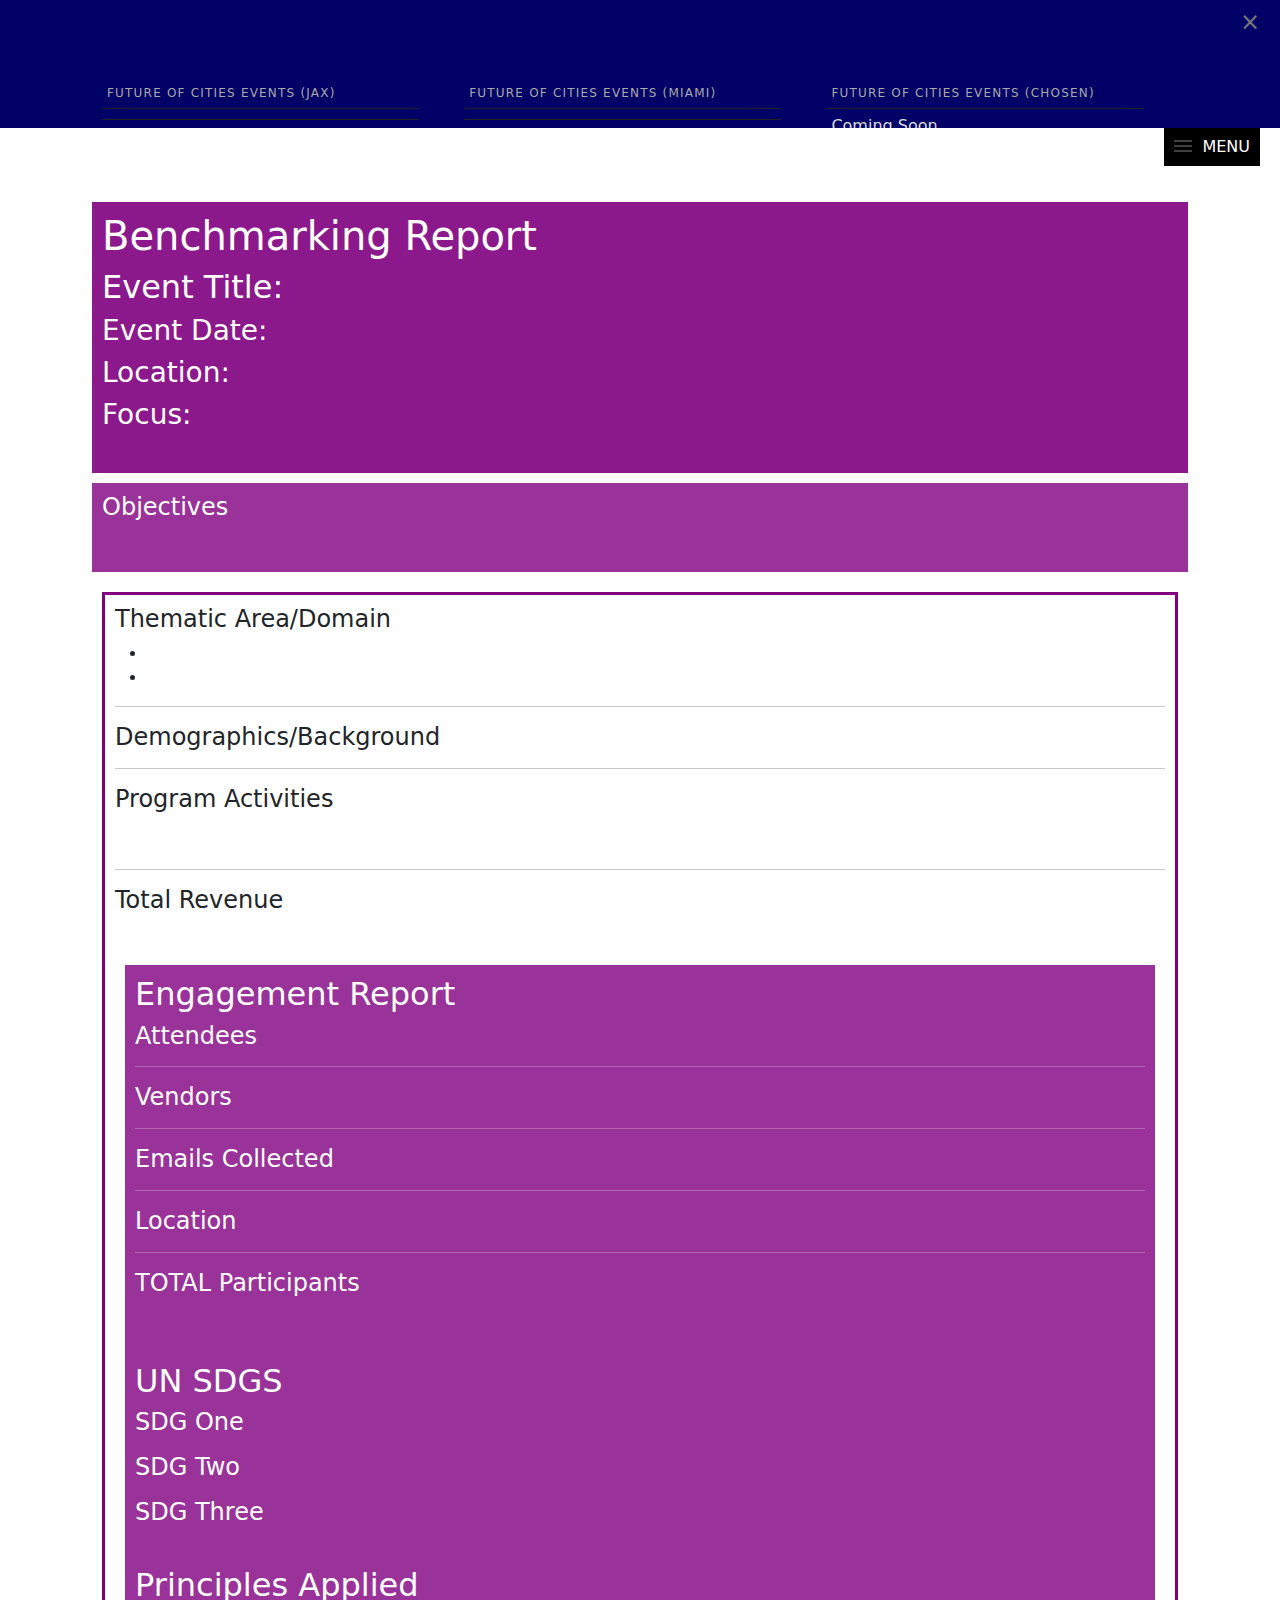
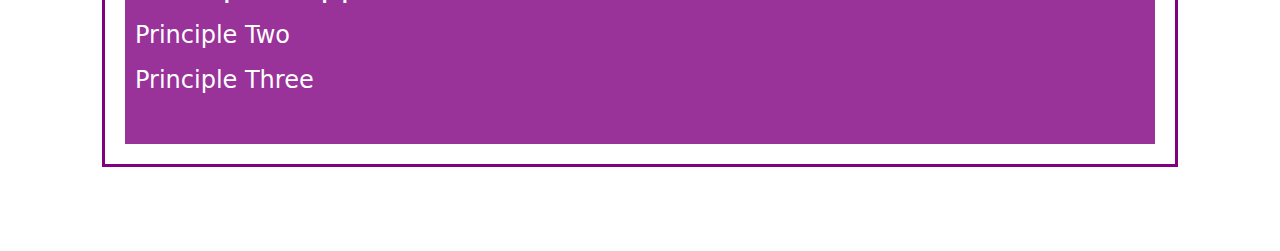
<file: 4.html>
<!DOCTYPE html>
<html lang="en" >
<head>
  <meta charset="UTF-8">
  <title>Future of Cities Events</title>
  <link rel='stylesheet' href='https://focities.com/wp-includes/css/dist/block-library/style.min.css?ver=6.2.2'><link rel="stylesheet" href="./style.css">

</head>
<body>
<!-- partial:index.partial.html -->
<html>
<head>
  <title>Benchmarking Report </title>
  <link rel="stylesheet" href="https://cdn.jsdelivr.net/npm/bootstrap@5.2.3/dist/css/bootstrap.min.css">
</head>
<body>
  
<nav class="menu min">

	<div class="container">

		<a href="#0" class="menu-close">&times;</a>

		<ul class="nav">
			<li class="nav-heading">Future of Cities Events (JAX)</li>
			<li><a href="/2.html"><span 
          data-google-sheet-column='1' 
          data-google-sheet-row='4' 
          data-google-sheet-url='https://docs.google.com/spreadsheets/d/e/2PACX-1vSva5KWz5Zqk73cH-490BObg9-rarvJWdoWXq2g95z4Uh63v1mvbTN9zvSYXxt1KVQTHaxyGAZ-xw2M/pub?gid=0&single=true&output=csv'></span></a></li>
			<li><a href="/3.html"><span 
          data-google-sheet-column='1' 
          data-google-sheet-row='4' 
          data-google-sheet-url='https://docs.google.com/spreadsheets/d/e/2PACX-1vSva5KWz5Zqk73cH-490BObg9-rarvJWdoWXq2g95z4Uh63v1mvbTN9zvSYXxt1KVQTHaxyGAZ-xw2M/pub?gid=0&single=true&output=csv'></span></a></li>
			<li><a href="/4.html"><span 
          data-google-sheet-column='1' 
          data-google-sheet-row='5' 
          data-google-sheet-url='https://docs.google.com/spreadsheets/d/e/2PACX-1vSva5KWz5Zqk73cH-490BObg9-rarvJWdoWXq2g95z4Uh63v1mvbTN9zvSYXxt1KVQTHaxyGAZ-xw2M/pub?gid=0&single=true&output=csv'></span></a></li>
			<li><a href="/5.html"><span 
          data-google-sheet-column='1' 
          data-google-sheet-row='6' 
          data-google-sheet-url='https://docs.google.com/spreadsheets/d/e/2PACX-1vSva5KWz5Zqk73cH-490BObg9-rarvJWdoWXq2g95z4Uh63v1mvbTN9zvSYXxt1KVQTHaxyGAZ-xw2M/pub?gid=0&single=true&output=csv'></span></a></li>
		</ul>

		<ul class="nav">
			<li class="nav-heading">Future of Cities Events (MIAMI)</li>
			<li><a href="#0"><span 
          data-google-sheet-column='1' 
          data-google-sheet-row='4' 
          data-google-sheet-url='https://docs.google.com/spreadsheets/d/e/2PACX-1vSva5KWz5Zqk73cH-490BObg9-rarvJWdoWXq2g95z4Uh63v1mvbTN9zvSYXxt1KVQTHaxyGAZ-xw2M/pub?gid=0&single=true&output=csv'></span></a></li>
			<li><a href="#0"><span 
          data-google-sheet-column='1' 
          data-google-sheet-row='4' 
          data-google-sheet-url='https://docs.google.com/spreadsheets/d/e/2PACX-1vSva5KWz5Zqk73cH-490BObg9-rarvJWdoWXq2g95z4Uh63v1mvbTN9zvSYXxt1KVQTHaxyGAZ-xw2M/pub?gid=0&single=true&output=csv'></span></a></li>
			<li><a href="#0"><span 
          data-google-sheet-column='1' 
          data-google-sheet-row='4' 
          data-google-sheet-url='https://docs.google.com/spreadsheets/d/e/2PACX-1vSva5KWz5Zqk73cH-490BObg9-rarvJWdoWXq2g95z4Uh63v1mvbTN9zvSYXxt1KVQTHaxyGAZ-xw2M/pub?gid=0&single=true&output=csv'></span></a></li>
			<li><a href="#0"><span 
          data-google-sheet-column='1' 
          data-google-sheet-row='4' 
          data-google-sheet-url='https://docs.google.com/spreadsheets/d/e/2PACX-1vSva5KWz5Zqk73cH-490BObg9-rarvJWdoWXq2g95z4Uh63v1mvbTN9zvSYXxt1KVQTHaxyGAZ-xw2M/pub?gid=0&single=true&output=csv'></span></a></li>
			<li><a href="#0"><span 
          data-google-sheet-column='1' 
          data-google-sheet-row='4' 
          data-google-sheet-url='https://docs.google.com/spreadsheets/d/e/2PACX-1vSva5KWz5Zqk73cH-490BObg9-rarvJWdoWXq2g95z4Uh63v1mvbTN9zvSYXxt1KVQTHaxyGAZ-xw2M/pub?gid=0&single=true&output=csv'></span></a></li>
			<li><a href="#0"><span 
          data-google-sheet-column='1' 
          data-google-sheet-row='4' 
          data-google-sheet-url='https://docs.google.com/spreadsheets/d/e/2PACX-1vSva5KWz5Zqk73cH-490BObg9-rarvJWdoWXq2g95z4Uh63v1mvbTN9zvSYXxt1KVQTHaxyGAZ-xw2M/pub?gid=0&single=true&output=csv'></span></a></li>
		</ul>

		<ul class="nav">
			<li class="nav-heading">Future of Cities Events (CHOSEN)</li>
			<li><a href="#0">Coming Soon</a></li>
			<li><a href="#0">Coming Soon</a></li>
			<li><a href="#0">Coming Soon</a></li>
		</ul>

	</div>

	<a href="#menu" class="menu-toggle">
		<div class="navicon">
			<hr>
			<hr>
			<hr>
		</div>
		Menu
	</a>

</nav>
  <div class="container"><div class="header">
    <h1>Benchmarking Report <span 
          data-google-sheet-column='1' 
          data-google-sheet-row='4' 
          data-google-sheet-url='https://docs.google.com/spreadsheets/d/e/2PACX-1vSva5KWz5Zqk73cH-490BObg9-rarvJWdoWXq2g95z4Uh63v1mvbTN9zvSYXxt1KVQTHaxyGAZ-xw2M/pub?gid=0&single=true&output=csv'></span></h1>
    <h2>Event Title: <span 
          data-google-sheet-column='1' 
          data-google-sheet-row='4' 
          data-google-sheet-url='https://docs.google.com/spreadsheets/d/e/2PACX-1vSva5KWz5Zqk73cH-490BObg9-rarvJWdoWXq2g95z4Uh63v1mvbTN9zvSYXxt1KVQTHaxyGAZ-xw2M/pub?gid=0&single=true&output=csv'></span></h2>
    <h3>Event Date: <span 
          data-google-sheet-column='2' 
          data-google-sheet-row='4' 
          data-google-sheet-url='https://docs.google.com/spreadsheets/d/e/2PACX-1vSva5KWz5Zqk73cH-490BObg9-rarvJWdoWXq2g95z4Uh63v1mvbTN9zvSYXxt1KVQTHaxyGAZ-xw2M/pub?gid=0&single=true&output=csv'></span></h3>
    <h3>Location: <span 
          data-google-sheet-column='24' 
          data-google-sheet-row='4' 
          data-google-sheet-url='https://docs.google.com/spreadsheets/d/e/2PACX-1vSva5KWz5Zqk73cH-490BObg9-rarvJWdoWXq2g95z4Uh63v1mvbTN9zvSYXxt1KVQTHaxyGAZ-xw2M/pub?gid=0&single=true&output=csv'></span></h2>
    <h3>Focus: <span 
          data-google-sheet-column='26' 
          data-google-sheet-row='4' 
          data-google-sheet-url='https://docs.google.com/spreadsheets/d/e/2PACX-1vSva5KWz5Zqk73cH-490BObg9-rarvJWdoWXq2g95z4Uh63v1mvbTN9zvSYXxt1KVQTHaxyGAZ-xw2M/pub?gid=0&single=true&output=csv'></span></h3>
    <br></div><div class="objectives">
    <h4>Objectives</h4>
    <p><span 
          data-google-sheet-column='3' 
          data-google-sheet-row='4' 
          data-google-sheet-url='https://docs.google.com/spreadsheets/d/e/2PACX-1vSva5KWz5Zqk73cH-490BObg9-rarvJWdoWXq2g95z4Uh63v1mvbTN9zvSYXxt1KVQTHaxyGAZ-xw2M/pub?gid=0&single=true&output=csv'></span></p>
    <br></div><div class="thematic">
    <h4>Thematic Area/Domain</h4>
    <ul>
      <li><span 
          data-google-sheet-column='7' 
          data-google-sheet-row='4' 
          data-google-sheet-url='https://docs.google.com/spreadsheets/d/e/2PACX-1vSva5KWz5Zqk73cH-490BObg9-rarvJWdoWXq2g95z4Uh63v1mvbTN9zvSYXxt1KVQTHaxyGAZ-xw2M/pub?gid=0&single=true&output=csv'></span></li>
      <li><span 
          data-google-sheet-column='10' 
          data-google-sheet-row='4' 
          data-google-sheet-url='https://docs.google.com/spreadsheets/d/e/2PACX-1vSva5KWz5Zqk73cH-490BObg9-rarvJWdoWXq2g95z4Uh63v1mvbTN9zvSYXxt1KVQTHaxyGAZ-xw2M/pub?gid=0&single=true&output=csv'></span></li>
    </ul> <hr>
    <h4>Demographics/Background</h4>
    <p><span 
          data-google-sheet-column='8' 
          data-google-sheet-row='4' 
          data-google-sheet-url='https://docs.google.com/spreadsheets/d/e/2PACX-1vSva5KWz5Zqk73cH-490BObg9-rarvJWdoWXq2g95z4Uh63v1mvbTN9zvSYXxt1KVQTHaxyGAZ-xw2M/pub?gid=0&single=true&output=csv'></span></p>
    <hr>
    <h4>Program Activities</h4>
    <p><span 
          data-google-sheet-column='10' 
          data-google-sheet-row='4' 
          data-google-sheet-url='https://docs.google.com/spreadsheets/d/e/2PACX-1vSva5KWz5Zqk73cH-490BObg9-rarvJWdoWXq2g95z4Uh63v1mvbTN9zvSYXxt1KVQTHaxyGAZ-xw2M/pub?gid=0&single=true&output=csv'></span></p>
    <br><hr>
    <h4>Total Revenue</h4>
    <p><span 
          data-google-sheet-column='14' 
          data-google-sheet-row='4' 
          data-google-sheet-url='https://docs.google.com/spreadsheets/d/e/2PACX-1vSva5KWz5Zqk73cH-490BObg9-rarvJWdoWXq2g95z4Uh63v1mvbTN9zvSYXxt1KVQTHaxyGAZ-xw2M/pub?gid=0&single=true&output=csv'></span></p>
    <br><div class="engagement">
    <h2>Engagement Report</h2>
    <h4>Attendees</h4>
    <p><span 
          data-google-sheet-column='4' 
          data-google-sheet-row='4' 
          data-google-sheet-url='https://docs.google.com/spreadsheets/d/e/2PACX-1vSva5KWz5Zqk73cH-490BObg9-rarvJWdoWXq2g95z4Uh63v1mvbTN9zvSYXxt1KVQTHaxyGAZ-xw2M/pub?gid=0&single=true&output=csv'></span></p><hr>
    <h4>Vendors</h4>
    <p><span 
          data-google-sheet-column='5' 
          data-google-sheet-row='4' 
          data-google-sheet-url='https://docs.google.com/spreadsheets/d/e/2PACX-1vSva5KWz5Zqk73cH-490BObg9-rarvJWdoWXq2g95z4Uh63v1mvbTN9zvSYXxt1KVQTHaxyGAZ-xw2M/pub?gid=0&single=true&output=csv'></span></p><hr>
    <h4>Emails Collected</h4>
    <p><span 
          data-google-sheet-column='6' 
          data-google-sheet-row='4' 
          data-google-sheet-url='https://docs.google.com/spreadsheets/d/e/2PACX-1vSva5KWz5Zqk73cH-490BObg9-rarvJWdoWXq2g95z4Uh63v1mvbTN9zvSYXxt1KVQTHaxyGAZ-xw2M/pub?gid=0&single=true&output=csv'></span></p><hr>
    <h4>Location</h4>
    <p><span 
          data-google-sheet-column='24' 
          data-google-sheet-row='4' 
          data-google-sheet-url='https://docs.google.com/spreadsheets/d/e/2PACX-1vSva5KWz5Zqk73cH-490BObg9-rarvJWdoWXq2g95z4Uh63v1mvbTN9zvSYXxt1KVQTHaxyGAZ-xw2M/pub?gid=0&single=true&output=csv'></span></p><hr>
    <h4>TOTAL Participants</h4>
    <p><span 
          data-google-sheet-column='4' 
          data-google-sheet-row='4' 
          data-google-sheet-url='https://docs.google.com/spreadsheets/d/e/2PACX-1vSva5KWz5Zqk73cH-490BObg9-rarvJWdoWXq2g95z4Uh63v1mvbTN9zvSYXxt1KVQTHaxyGAZ-xw2M/pub?gid=0&single=true&output=csv'></span></p>
    <br>
    <br>
    <h2>UN SDGS</h2>
    <h4>SDG One</h4>
    <p><span 
          data-google-sheet-column='18' 
          data-google-sheet-row='4' 
          data-google-sheet-url='https://docs.google.com/spreadsheets/d/e/2PACX-1vSva5KWz5Zqk73cH-490BObg9-rarvJWdoWXq2g95z4Uh63v1mvbTN9zvSYXxt1KVQTHaxyGAZ-xw2M/pub?gid=0&single=true&output=csv'></span></p>
    <h4>SDG Two</h4>
    <p><span 
          data-google-sheet-column='19' 
          data-google-sheet-row='4' 
          data-google-sheet-url='https://docs.google.com/spreadsheets/d/e/2PACX-1vSva5KWz5Zqk73cH-490BObg9-rarvJWdoWXq2g95z4Uh63v1mvbTN9zvSYXxt1KVQTHaxyGAZ-xw2M/pub?gid=0&single=true&output=csv'></span></p>
    <h4>SDG Three</h4>
    <p><span 
          data-google-sheet-column='20' 
          data-google-sheet-row='4' 
          data-google-sheet-url='https://docs.google.com/spreadsheets/d/e/2PACX-1vSva5KWz5Zqk73cH-490BObg9-rarvJWdoWXq2g95z4Uh63v1mvbTN9zvSYXxt1KVQTHaxyGAZ-xw2M/pub?gid=0&single=true&output=csv'></span></p>
    <br>
    <h2>Principles Applied</h2>
    <p><span 
          data-google-sheet-column='17' 
          data-google-sheet-row='4' 
          data-google-sheet-url='https://docs.google.com/spreadsheets/d/e/2PACX-1vSva5KWz5Zqk73cH-490BObg9-rarvJWdoWXq2g95z4Uh63v1mvbTN9zvSYXxt1KVQTHaxyGAZ-xw2M/pub?gid=0&single=true&output=csv'></span></p>
    <h4>Principle Two</h4>
    <p><span 
          data-google-sheet-column='25' 
          data-google-sheet-row='4' 
          data-google-sheet-url='https://docs.google.com/spreadsheets/d/e/2PACX-1vSva5KWz5Zqk73cH-490BObg9-rarvJWdoWXq2g95z4Uh63v1mvbTN9zvSYXxt1KVQTHaxyGAZ-xw2M/pub?gid=0&single=true&output=csv'></span></p>
    <h4>Principle Three</h4>
    <p><span 
          data-google-sheet-column='26' 
          data-google-sheet-row='4' 
          data-google-sheet-url='https://docs.google.com/spreadsheets/d/e/2PACX-1vSva5KWz5Zqk73cH-490BObg9-rarvJWdoWXq2g95z4Uh63v1mvbTN9zvSYXxt1KVQTHaxyGAZ-xw2M/pub?gid=0&single=true&output=csv'></span></p>
    <br>
 
  </div>
  <script src="https://cdn.jsdelivr.net/npm/bootstrap@5.2.3/dist/js/bootstrap.min.js"></script>
  <script type='text/javascript'>
        // Borrowed from https://www.bennadel.com/blog/1504-ask-ben-parsing-csv-strings-with-javascript-exec-regular-expression-command.htm and minified for copy-ability reasons
        var CSVToArray = function CSVToArray(e,r){r=r||",";for(var n=new RegExp("(\\"+r+'|\\r?\\n|\\r|^)(?:"([^"]*(?:""[^"]*)*)"|([^"\\'+r+"\\r\\n]*))","gi"),g=[[]],l=null;l=n.exec(e);){var a=l[1];if(a.length&&a!=r&&g.push([]),l[2])p=l[2].replace(new RegExp('""',"g"),'"');else var p=l[3];g[g.length-1].push(p)}return g}      

        // Loads a Google Sheet at the given url and passes the Google Sheet as 2D array
        // into the callback function.
        var fetchGoogleSheetAsArray = function fetchGoogleSheetAsArray(googleSheetURL, callback) {
          var googleSheetRequest = new XMLHttpRequest();
          googleSheetRequest.addEventListener('load', function() {
            var rawCSVText = googleSheetRequest.responseText;
            // Invoke the provided callback and pass a 2D array (parsed from the converted CSV)
            // as its argument.           
            callback(CSVToArray(rawCSVText));
          });
          googleSheetRequest.addEventListener('error', function() {
            console.error('Google Sheet Replacer had trouble fetching the Google Sheet at: ' + googleSheetURL);
          })
          googleSheetRequest.open('GET', googleSheetURL);
          googleSheetRequest.send();
        }

        // Searches for all elements on the DOM with a 'data-google-sheet-url' attribute, fetches
        // that Google Sheet, and replaces the contents of the element with the contents of the cell
        // specified by 'data-google-sheet-column' and 'data-google-sheet' row attributes.
        var processAllGoogleSheetReplacerElements = function processAllGoogleSheetReplacerElements() {
          googleSheetElements = document.querySelectorAll('[data-google-sheet-url]');
          googleSheetElements.forEach(function (googleSheetElement){
            var googleSheetURL = googleSheetElement.getAttribute('data-google-sheet-url');
            // Parse the column and row attributes as integers
            var googleSheetColumn = parseInt(googleSheetElement.getAttribute('data-google-sheet-column'), 10);
            var googleSheetRow = parseInt(googleSheetElement.getAttribute('data-google-sheet-row'), 10);
            fetchGoogleSheetAsArray(googleSheetURL, function(googleSheetArray) {
              // The Google Sheet specified rows and columsn are one-based and the array is zero-based, so
              // we're accounting for that below.
              googleSheetElement.innerHTML = googleSheetArray[googleSheetRow - 1][googleSheetColumn - 1];
            });
          });
        }

        // Process all Google Sheet Replacer elements
        processAllGoogleSheetReplacerElements();
      </script>
      <!-- GOOGLE SHEET REPLACER -- THIS IS THE END OF WHAT YOU SHOULD COPY INTO YOUR HTML-->      

    </div>
    
    <!-- DONT COPY THIS -->
    <script>
      // Add the embed code into the textarea
      document.querySelector('textarea').value = document.querySelector('#google-sheet-replacer').innerHTML.replace('<script>')
    </script>
</body>
</html>
<!-- partial -->
  <script src='https://cdnjs.cloudflare.com/ajax/libs/jquery/3.7.0/jquery.min.js'></script><script  src="./script.js"></script>

</body>
</html>
</file>
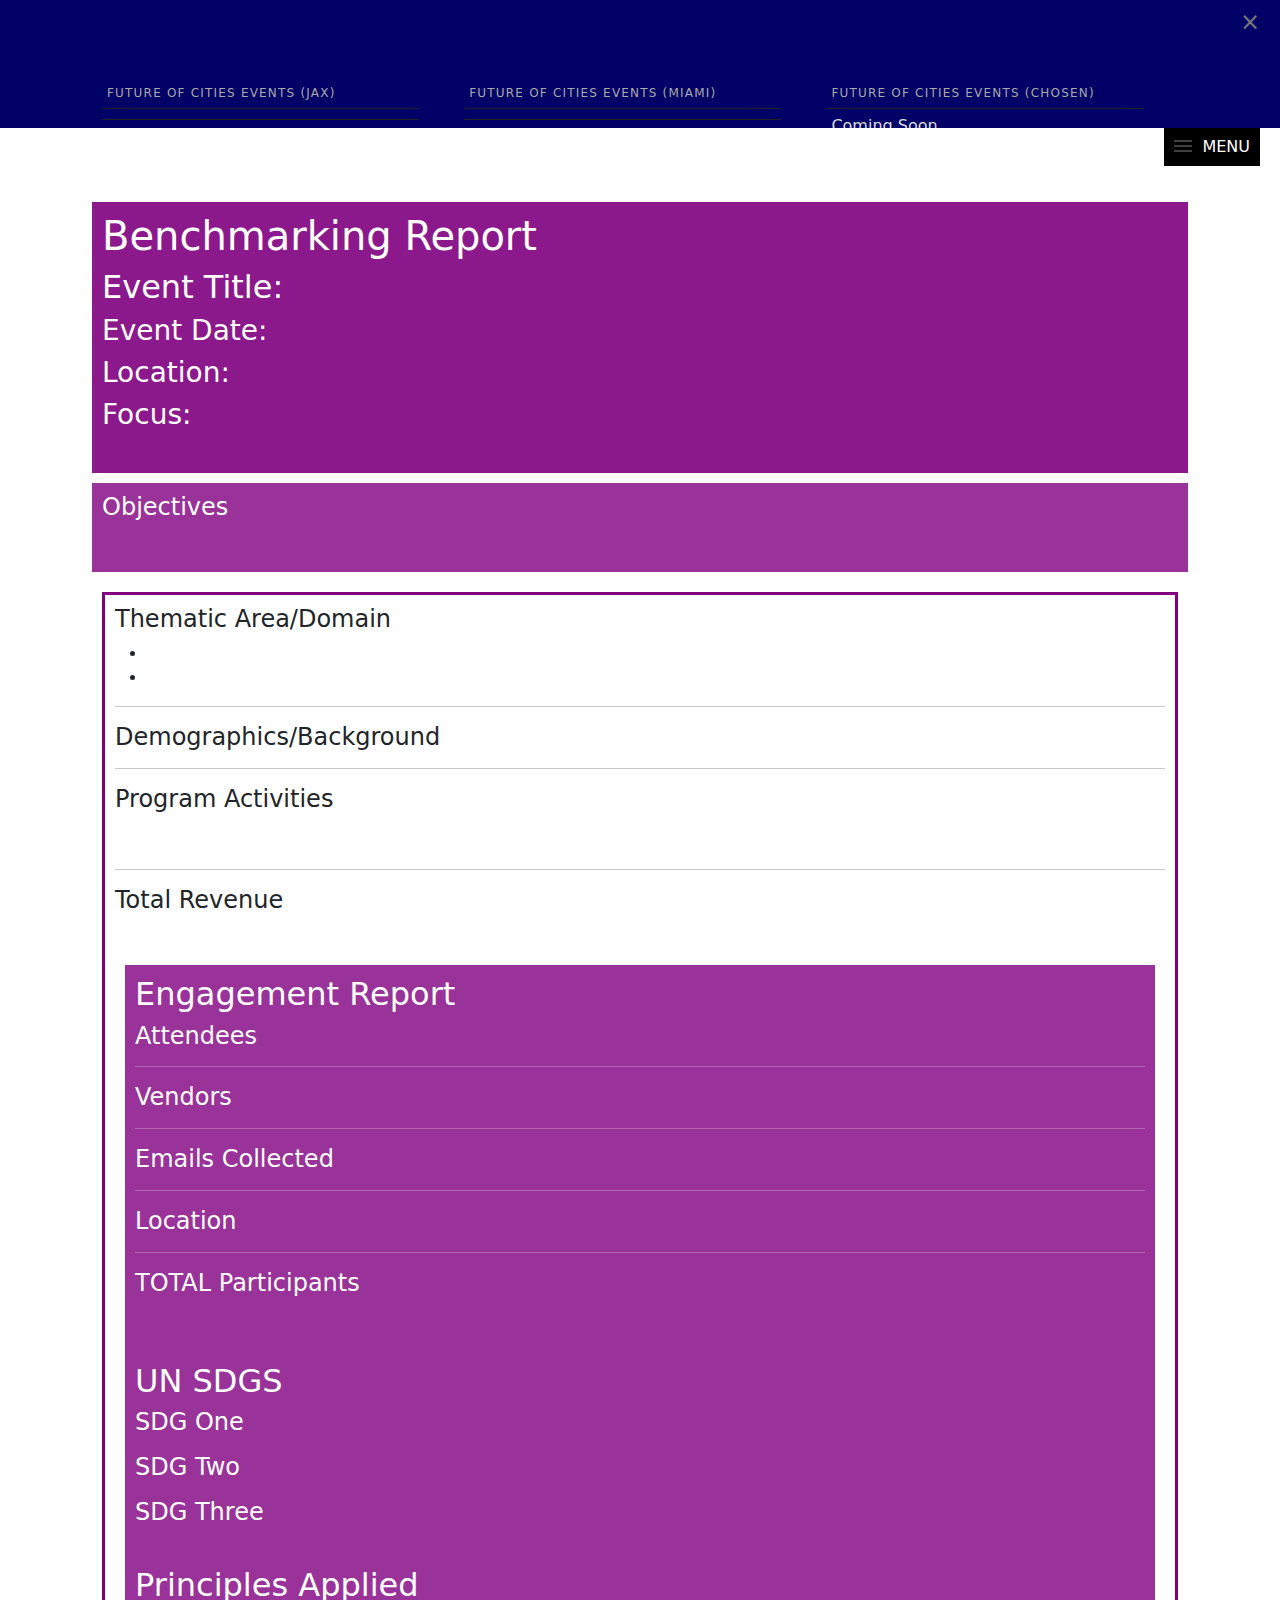
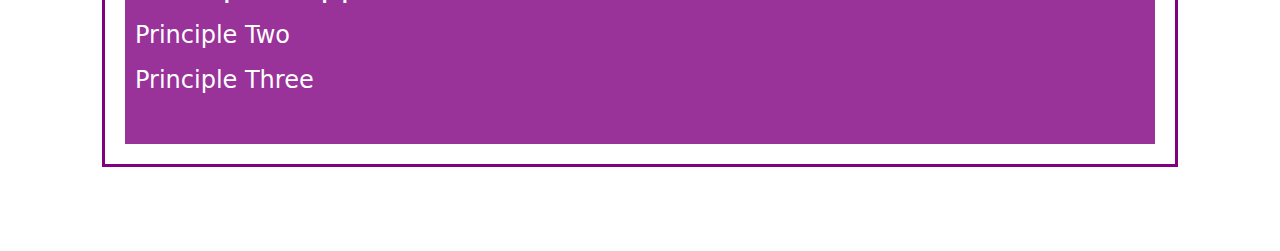
<file: 5.html>
<!DOCTYPE html>
<html lang="en" >
<head>
  <meta charset="UTF-8">
  <title>Future of Cities Events</title>
  <link rel='stylesheet' href='https://focities.com/wp-includes/css/dist/block-library/style.min.css?ver=6.2.2'><link rel="stylesheet" href="./style.css">

</head>
<body>
<!-- partial:index.partial.html -->
<html>
<head>
  <title>Benchmarking Report </title>
  <link rel="stylesheet" href="https://cdn.jsdelivr.net/npm/bootstrap@5.2.3/dist/css/bootstrap.min.css">
</head>
<body>
  
<nav class="menu min">

	<div class="container">

		<a href="#0" class="menu-close">&times;</a>

		<ul class="nav">
			<li class="nav-heading">Future of Cities Events (JAX)</li>
			<li><a href="/2.html"><span 
          data-google-sheet-column='1' 
          data-google-sheet-row='5' 
          data-google-sheet-url='https://docs.google.com/spreadsheets/d/e/2PACX-1vSva5KWz5Zqk73cH-490BObg9-rarvJWdoWXq2g95z4Uh63v1mvbTN9zvSYXxt1KVQTHaxyGAZ-xw2M/pub?gid=0&single=true&output=csv'></span></a></li>
			<li><a href="/3.html"><span 
          data-google-sheet-column='1' 
          data-google-sheet-row='5' 
          data-google-sheet-url='https://docs.google.com/spreadsheets/d/e/2PACX-1vSva5KWz5Zqk73cH-490BObg9-rarvJWdoWXq2g95z4Uh63v1mvbTN9zvSYXxt1KVQTHaxyGAZ-xw2M/pub?gid=0&single=true&output=csv'></span></a></li>
			<li><a href="/4.html"><span 
          data-google-sheet-column='1' 
          data-google-sheet-row='5' 
          data-google-sheet-url='https://docs.google.com/spreadsheets/d/e/2PACX-1vSva5KWz5Zqk73cH-490BObg9-rarvJWdoWXq2g95z4Uh63v1mvbTN9zvSYXxt1KVQTHaxyGAZ-xw2M/pub?gid=0&single=true&output=csv'></span></a></li>
			<li><a href="/5.html"><span 
          data-google-sheet-column='1' 
          data-google-sheet-row='6' 
          data-google-sheet-url='https://docs.google.com/spreadsheets/d/e/2PACX-1vSva5KWz5Zqk73cH-490BObg9-rarvJWdoWXq2g95z4Uh63v1mvbTN9zvSYXxt1KVQTHaxyGAZ-xw2M/pub?gid=0&single=true&output=csv'></span></a></li>
		</ul>

		<ul class="nav">
			<li class="nav-heading">Future of Cities Events (MIAMI)</li>
			<li><a href="#0"><span 
          data-google-sheet-column='1' 
          data-google-sheet-row='5' 
          data-google-sheet-url='https://docs.google.com/spreadsheets/d/e/2PACX-1vSva5KWz5Zqk73cH-490BObg9-rarvJWdoWXq2g95z4Uh63v1mvbTN9zvSYXxt1KVQTHaxyGAZ-xw2M/pub?gid=0&single=true&output=csv'></span></a></li>
			<li><a href="#0"><span 
          data-google-sheet-column='1' 
          data-google-sheet-row='5' 
          data-google-sheet-url='https://docs.google.com/spreadsheets/d/e/2PACX-1vSva5KWz5Zqk73cH-490BObg9-rarvJWdoWXq2g95z4Uh63v1mvbTN9zvSYXxt1KVQTHaxyGAZ-xw2M/pub?gid=0&single=true&output=csv'></span></a></li>
			<li><a href="#0"><span 
          data-google-sheet-column='1' 
          data-google-sheet-row='5' 
          data-google-sheet-url='https://docs.google.com/spreadsheets/d/e/2PACX-1vSva5KWz5Zqk73cH-490BObg9-rarvJWdoWXq2g95z4Uh63v1mvbTN9zvSYXxt1KVQTHaxyGAZ-xw2M/pub?gid=0&single=true&output=csv'></span></a></li>
			<li><a href="#0"><span 
          data-google-sheet-column='1' 
          data-google-sheet-row='5' 
          data-google-sheet-url='https://docs.google.com/spreadsheets/d/e/2PACX-1vSva5KWz5Zqk73cH-490BObg9-rarvJWdoWXq2g95z4Uh63v1mvbTN9zvSYXxt1KVQTHaxyGAZ-xw2M/pub?gid=0&single=true&output=csv'></span></a></li>
			<li><a href="#0"><span 
          data-google-sheet-column='1' 
          data-google-sheet-row='5' 
          data-google-sheet-url='https://docs.google.com/spreadsheets/d/e/2PACX-1vSva5KWz5Zqk73cH-490BObg9-rarvJWdoWXq2g95z4Uh63v1mvbTN9zvSYXxt1KVQTHaxyGAZ-xw2M/pub?gid=0&single=true&output=csv'></span></a></li>
			<li><a href="#0"><span 
          data-google-sheet-column='1' 
          data-google-sheet-row='5' 
          data-google-sheet-url='https://docs.google.com/spreadsheets/d/e/2PACX-1vSva5KWz5Zqk73cH-490BObg9-rarvJWdoWXq2g95z4Uh63v1mvbTN9zvSYXxt1KVQTHaxyGAZ-xw2M/pub?gid=0&single=true&output=csv'></span></a></li>
		</ul>

		<ul class="nav">
			<li class="nav-heading">Future of Cities Events (CHOSEN)</li>
			<li><a href="#0">Coming Soon</a></li>
			<li><a href="#0">Coming Soon</a></li>
			<li><a href="#0">Coming Soon</a></li>
		</ul>

	</div>

	<a href="#menu" class="menu-toggle">
		<div class="navicon">
			<hr>
			<hr>
			<hr>
		</div>
		Menu
	</a>

</nav>
  <div class="container"><div class="header">
    <h1>Benchmarking Report <span 
          data-google-sheet-column='1' 
          data-google-sheet-row='5' 
          data-google-sheet-url='https://docs.google.com/spreadsheets/d/e/2PACX-1vSva5KWz5Zqk73cH-490BObg9-rarvJWdoWXq2g95z4Uh63v1mvbTN9zvSYXxt1KVQTHaxyGAZ-xw2M/pub?gid=0&single=true&output=csv'></span></h1>
    <h2>Event Title: <span 
          data-google-sheet-column='1' 
          data-google-sheet-row='5' 
          data-google-sheet-url='https://docs.google.com/spreadsheets/d/e/2PACX-1vSva5KWz5Zqk73cH-490BObg9-rarvJWdoWXq2g95z4Uh63v1mvbTN9zvSYXxt1KVQTHaxyGAZ-xw2M/pub?gid=0&single=true&output=csv'></span></h2>
    <h3>Event Date: <span 
          data-google-sheet-column='2' 
          data-google-sheet-row='5' 
          data-google-sheet-url='https://docs.google.com/spreadsheets/d/e/2PACX-1vSva5KWz5Zqk73cH-490BObg9-rarvJWdoWXq2g95z4Uh63v1mvbTN9zvSYXxt1KVQTHaxyGAZ-xw2M/pub?gid=0&single=true&output=csv'></span></h3>
    <h3>Location: <span 
          data-google-sheet-column='24' 
          data-google-sheet-row='5' 
          data-google-sheet-url='https://docs.google.com/spreadsheets/d/e/2PACX-1vSva5KWz5Zqk73cH-490BObg9-rarvJWdoWXq2g95z4Uh63v1mvbTN9zvSYXxt1KVQTHaxyGAZ-xw2M/pub?gid=0&single=true&output=csv'></span></h2>
    <h3>Focus: <span 
          data-google-sheet-column='26' 
          data-google-sheet-row='5' 
          data-google-sheet-url='https://docs.google.com/spreadsheets/d/e/2PACX-1vSva5KWz5Zqk73cH-490BObg9-rarvJWdoWXq2g95z4Uh63v1mvbTN9zvSYXxt1KVQTHaxyGAZ-xw2M/pub?gid=0&single=true&output=csv'></span></h3>
    <br></div><div class="objectives">
    <h4>Objectives</h4>
    <p><span 
          data-google-sheet-column='3' 
          data-google-sheet-row='5' 
          data-google-sheet-url='https://docs.google.com/spreadsheets/d/e/2PACX-1vSva5KWz5Zqk73cH-490BObg9-rarvJWdoWXq2g95z4Uh63v1mvbTN9zvSYXxt1KVQTHaxyGAZ-xw2M/pub?gid=0&single=true&output=csv'></span></p>
    <br></div><div class="thematic">
    <h4>Thematic Area/Domain</h4>
    <ul>
      <li><span 
          data-google-sheet-column='7' 
          data-google-sheet-row='5' 
          data-google-sheet-url='https://docs.google.com/spreadsheets/d/e/2PACX-1vSva5KWz5Zqk73cH-490BObg9-rarvJWdoWXq2g95z4Uh63v1mvbTN9zvSYXxt1KVQTHaxyGAZ-xw2M/pub?gid=0&single=true&output=csv'></span></li>
      <li><span 
          data-google-sheet-column='10' 
          data-google-sheet-row='5' 
          data-google-sheet-url='https://docs.google.com/spreadsheets/d/e/2PACX-1vSva5KWz5Zqk73cH-490BObg9-rarvJWdoWXq2g95z4Uh63v1mvbTN9zvSYXxt1KVQTHaxyGAZ-xw2M/pub?gid=0&single=true&output=csv'></span></li>
    </ul> <hr>
    <h4>Demographics/Background</h4>
    <p><span 
          data-google-sheet-column='8' 
          data-google-sheet-row='5' 
          data-google-sheet-url='https://docs.google.com/spreadsheets/d/e/2PACX-1vSva5KWz5Zqk73cH-490BObg9-rarvJWdoWXq2g95z4Uh63v1mvbTN9zvSYXxt1KVQTHaxyGAZ-xw2M/pub?gid=0&single=true&output=csv'></span></p>
    <hr>
    <h4>Program Activities</h4>
    <p><span 
          data-google-sheet-column='10' 
          data-google-sheet-row='5' 
          data-google-sheet-url='https://docs.google.com/spreadsheets/d/e/2PACX-1vSva5KWz5Zqk73cH-490BObg9-rarvJWdoWXq2g95z4Uh63v1mvbTN9zvSYXxt1KVQTHaxyGAZ-xw2M/pub?gid=0&single=true&output=csv'></span></p>
    <br><hr>
    <h4>Total Revenue</h4>
    <p><span 
          data-google-sheet-column='14' 
          data-google-sheet-row='5' 
          data-google-sheet-url='https://docs.google.com/spreadsheets/d/e/2PACX-1vSva5KWz5Zqk73cH-490BObg9-rarvJWdoWXq2g95z4Uh63v1mvbTN9zvSYXxt1KVQTHaxyGAZ-xw2M/pub?gid=0&single=true&output=csv'></span></p>
    <br><div class="engagement">
    <h2>Engagement Report</h2>
    <h4>Attendees</h4>
    <p><span 
          data-google-sheet-column='4' 
          data-google-sheet-row='5' 
          data-google-sheet-url='https://docs.google.com/spreadsheets/d/e/2PACX-1vSva5KWz5Zqk73cH-490BObg9-rarvJWdoWXq2g95z4Uh63v1mvbTN9zvSYXxt1KVQTHaxyGAZ-xw2M/pub?gid=0&single=true&output=csv'></span></p><hr>
    <h4>Vendors</h4>
    <p><span 
          data-google-sheet-column='5' 
          data-google-sheet-row='5' 
          data-google-sheet-url='https://docs.google.com/spreadsheets/d/e/2PACX-1vSva5KWz5Zqk73cH-490BObg9-rarvJWdoWXq2g95z4Uh63v1mvbTN9zvSYXxt1KVQTHaxyGAZ-xw2M/pub?gid=0&single=true&output=csv'></span></p><hr>
    <h4>Emails Collected</h4>
    <p><span 
          data-google-sheet-column='6' 
          data-google-sheet-row='5' 
          data-google-sheet-url='https://docs.google.com/spreadsheets/d/e/2PACX-1vSva5KWz5Zqk73cH-490BObg9-rarvJWdoWXq2g95z4Uh63v1mvbTN9zvSYXxt1KVQTHaxyGAZ-xw2M/pub?gid=0&single=true&output=csv'></span></p><hr>
    <h4>Location</h4>
    <p><span 
          data-google-sheet-column='24' 
          data-google-sheet-row='5' 
          data-google-sheet-url='https://docs.google.com/spreadsheets/d/e/2PACX-1vSva5KWz5Zqk73cH-490BObg9-rarvJWdoWXq2g95z4Uh63v1mvbTN9zvSYXxt1KVQTHaxyGAZ-xw2M/pub?gid=0&single=true&output=csv'></span></p><hr>
    <h4>TOTAL Participants</h4>
    <p><span 
          data-google-sheet-column='4' 
          data-google-sheet-row='5' 
          data-google-sheet-url='https://docs.google.com/spreadsheets/d/e/2PACX-1vSva5KWz5Zqk73cH-490BObg9-rarvJWdoWXq2g95z4Uh63v1mvbTN9zvSYXxt1KVQTHaxyGAZ-xw2M/pub?gid=0&single=true&output=csv'></span></p>
    <br>
    <br>
    <h2>UN SDGS</h2>
    <h4>SDG One</h4>
    <p><span 
          data-google-sheet-column='18' 
          data-google-sheet-row='5' 
          data-google-sheet-url='https://docs.google.com/spreadsheets/d/e/2PACX-1vSva5KWz5Zqk73cH-490BObg9-rarvJWdoWXq2g95z4Uh63v1mvbTN9zvSYXxt1KVQTHaxyGAZ-xw2M/pub?gid=0&single=true&output=csv'></span></p>
    <h4>SDG Two</h4>
    <p><span 
          data-google-sheet-column='19' 
          data-google-sheet-row='5' 
          data-google-sheet-url='https://docs.google.com/spreadsheets/d/e/2PACX-1vSva5KWz5Zqk73cH-490BObg9-rarvJWdoWXq2g95z4Uh63v1mvbTN9zvSYXxt1KVQTHaxyGAZ-xw2M/pub?gid=0&single=true&output=csv'></span></p>
    <h4>SDG Three</h4>
    <p><span 
          data-google-sheet-column='20' 
          data-google-sheet-row='5' 
          data-google-sheet-url='https://docs.google.com/spreadsheets/d/e/2PACX-1vSva5KWz5Zqk73cH-490BObg9-rarvJWdoWXq2g95z4Uh63v1mvbTN9zvSYXxt1KVQTHaxyGAZ-xw2M/pub?gid=0&single=true&output=csv'></span></p>
    <br>
    <h2>Principles Applied</h2>
    <p><span 
          data-google-sheet-column='17' 
          data-google-sheet-row='5' 
          data-google-sheet-url='https://docs.google.com/spreadsheets/d/e/2PACX-1vSva5KWz5Zqk73cH-490BObg9-rarvJWdoWXq2g95z4Uh63v1mvbTN9zvSYXxt1KVQTHaxyGAZ-xw2M/pub?gid=0&single=true&output=csv'></span></p>
    <h4>Principle Two</h4>
    <p><span 
          data-google-sheet-column='25' 
          data-google-sheet-row='5' 
          data-google-sheet-url='https://docs.google.com/spreadsheets/d/e/2PACX-1vSva5KWz5Zqk73cH-490BObg9-rarvJWdoWXq2g95z4Uh63v1mvbTN9zvSYXxt1KVQTHaxyGAZ-xw2M/pub?gid=0&single=true&output=csv'></span></p>
    <h4>Principle Three</h4>
    <p><span 
          data-google-sheet-column='26' 
          data-google-sheet-row='5' 
          data-google-sheet-url='https://docs.google.com/spreadsheets/d/e/2PACX-1vSva5KWz5Zqk73cH-490BObg9-rarvJWdoWXq2g95z4Uh63v1mvbTN9zvSYXxt1KVQTHaxyGAZ-xw2M/pub?gid=0&single=true&output=csv'></span></p>
    <br>
 
  </div>
  <script src="https://cdn.jsdelivr.net/npm/bootstrap@5.2.3/dist/js/bootstrap.min.js"></script>
  <script type='text/javascript'>
        // Borrowed from https://www.bennadel.com/blog/1504-ask-ben-parsing-csv-strings-with-javascript-exec-regular-expression-command.htm and minified for copy-ability reasons
        var CSVToArray = function CSVToArray(e,r){r=r||",";for(var n=new RegExp("(\\"+r+'|\\r?\\n|\\r|^)(?:"([^"]*(?:""[^"]*)*)"|([^"\\'+r+"\\r\\n]*))","gi"),g=[[]],l=null;l=n.exec(e);){var a=l[1];if(a.length&&a!=r&&g.push([]),l[2])p=l[2].replace(new RegExp('""',"g"),'"');else var p=l[3];g[g.length-1].push(p)}return g}      

        // Loads a Google Sheet at the given url and passes the Google Sheet as 2D array
        // into the callback function.
        var fetchGoogleSheetAsArray = function fetchGoogleSheetAsArray(googleSheetURL, callback) {
          var googleSheetRequest = new XMLHttpRequest();
          googleSheetRequest.addEventListener('load', function() {
            var rawCSVText = googleSheetRequest.responseText;
            // Invoke the provided callback and pass a 2D array (parsed from the converted CSV)
            // as its argument.           
            callback(CSVToArray(rawCSVText));
          });
          googleSheetRequest.addEventListener('error', function() {
            console.error('Google Sheet Replacer had trouble fetching the Google Sheet at: ' + googleSheetURL);
          })
          googleSheetRequest.open('GET', googleSheetURL);
          googleSheetRequest.send();
        }

        // Searches for all elements on the DOM with a 'data-google-sheet-url' attribute, fetches
        // that Google Sheet, and replaces the contents of the element with the contents of the cell
        // specified by 'data-google-sheet-column' and 'data-google-sheet' row attributes.
        var processAllGoogleSheetReplacerElements = function processAllGoogleSheetReplacerElements() {
          googleSheetElements = document.querySelectorAll('[data-google-sheet-url]');
          googleSheetElements.forEach(function (googleSheetElement){
            var googleSheetURL = googleSheetElement.getAttribute('data-google-sheet-url');
            // Parse the column and row attributes as integers
            var googleSheetColumn = parseInt(googleSheetElement.getAttribute('data-google-sheet-column'), 10);
            var googleSheetRow = parseInt(googleSheetElement.getAttribute('data-google-sheet-row'), 10);
            fetchGoogleSheetAsArray(googleSheetURL, function(googleSheetArray) {
              // The Google Sheet specified rows and columsn are one-based and the array is zero-based, so
              // we're accounting for that below.
              googleSheetElement.innerHTML = googleSheetArray[googleSheetRow - 1][googleSheetColumn - 1];
            });
          });
        }

        // Process all Google Sheet Replacer elements
        processAllGoogleSheetReplacerElements();
      </script>
      <!-- GOOGLE SHEET REPLACER -- THIS IS THE END OF WHAT YOU SHOULD COPY INTO YOUR HTML-->      

    </div>
    
    <!-- DONT COPY THIS -->
    <script>
      // Add the embed code into the textarea
      document.querySelector('textarea').value = document.querySelector('#google-sheet-replacer').innerHTML.replace('<script>')
    </script>
</body>
</html>
<!-- partial -->
  <script src='https://cdnjs.cloudflare.com/ajax/libs/jquery/3.7.0/jquery.min.js'></script><script  src="./script.js"></script>

</body>
</html>
</file>
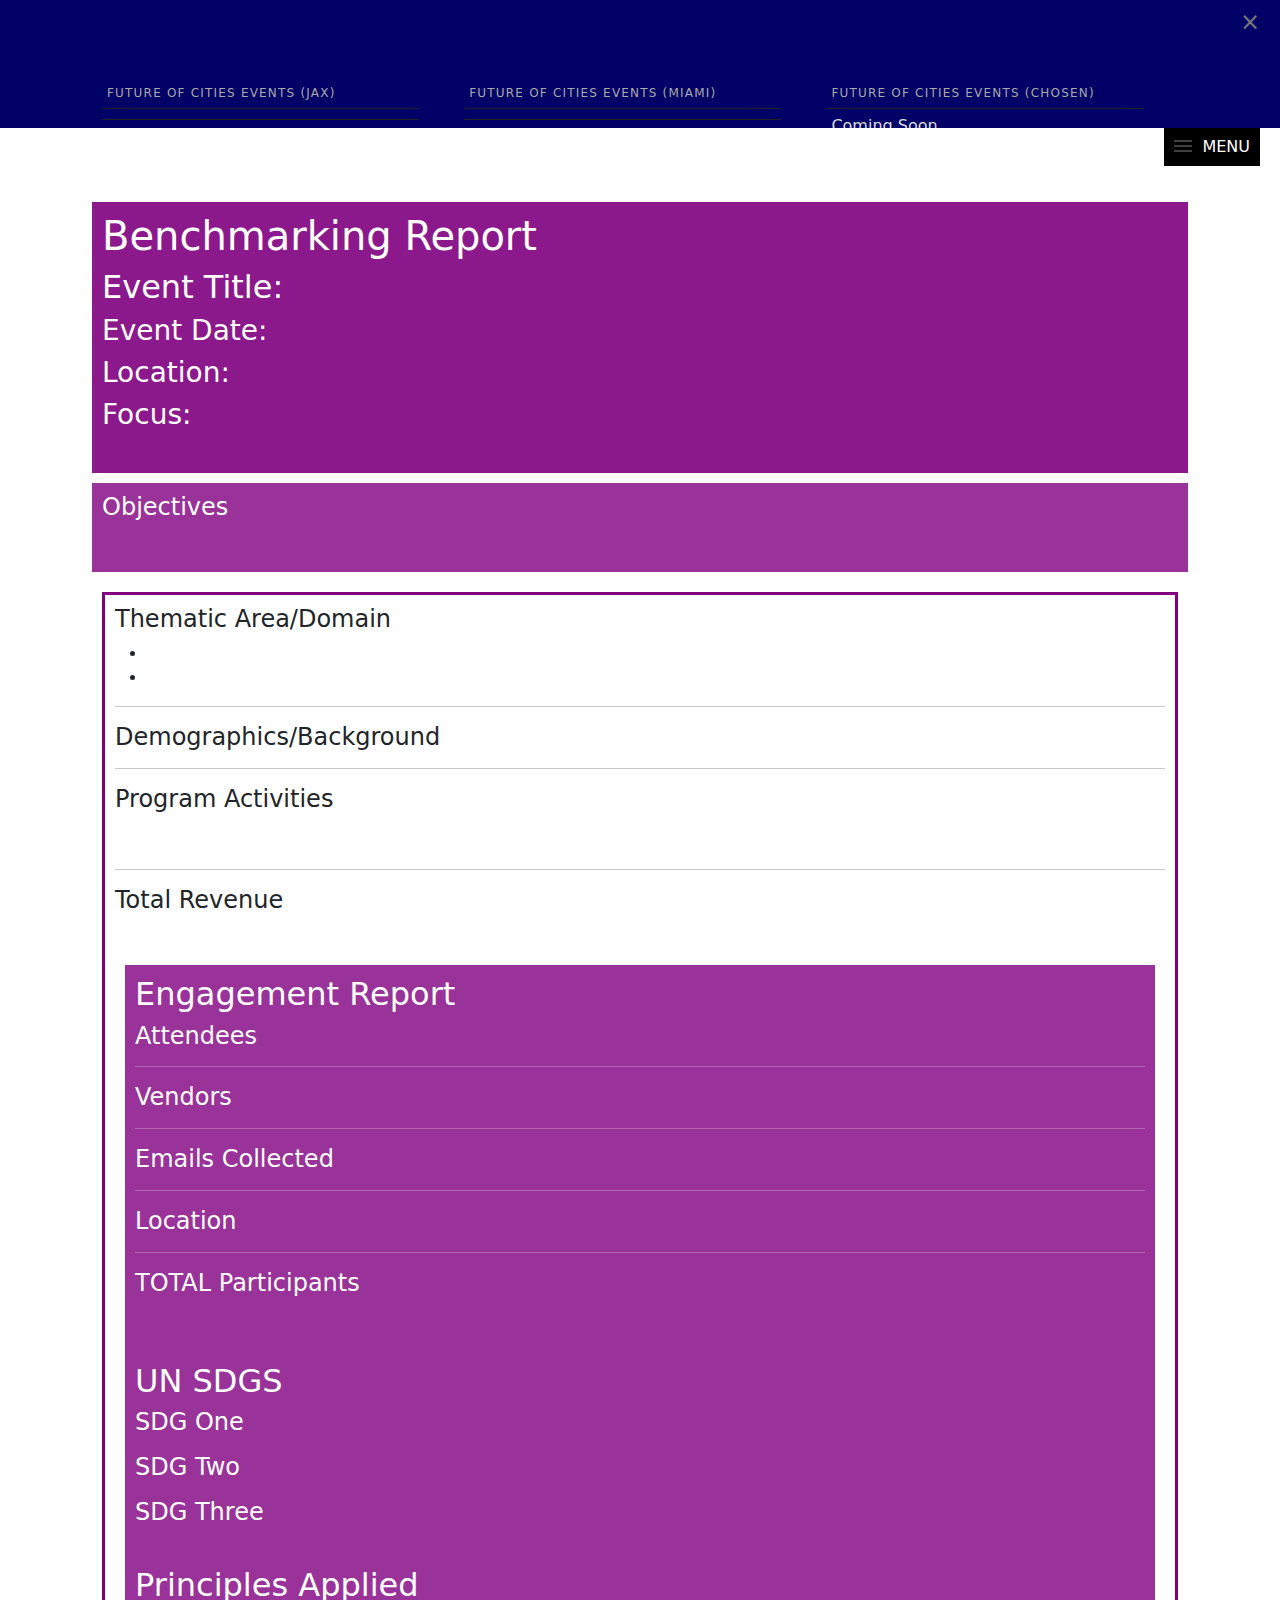
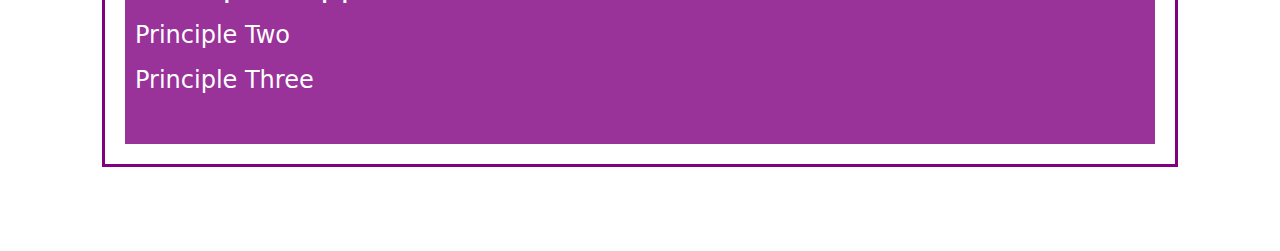
<file: 6.html>
<!DOCTYPE html>
<html lang="en" >
<head>
  <meta charset="UTF-8">
  <title>Future of Cities Events</title>
  <link rel='stylesheet' href='https://focities.com/wp-includes/css/dist/block-library/style.min.css?ver=6.2.2'><link rel="stylesheet" href="./style.css">

</head>
<body>
<!-- partial:index.partial.html -->
<html>
<head>
  <title>Benchmarking Report </title>
  <link rel="stylesheet" href="https://cdn.jsdelivr.net/npm/bootstrap@5.2.3/dist/css/bootstrap.min.css">
</head>
<body>
  
<nav class="menu min">

	<div class="container">

		<a href="#0" class="menu-close">&times;</a>

		<ul class="nav">
			<li class="nav-heading">Future of Cities Events (JAX)</li>
			<li><a href="/2.html"><span 
          data-google-sheet-column='1' 
          data-google-sheet-row='6" 
          data-google-sheet-url='https://docs.google.com/spreadsheets/d/e/2PACX-1vSva5KWz5Zqk73cH-490BObg9-rarvJWdoWXq2g95z4Uh63v1mvbTN9zvSYXxt1KVQTHaxyGAZ-xw2M/pub?gid=0&single=true&output=csv'></span></a></li>
			<li><a href="/3.html"><span 
          data-google-sheet-column='1' 
          data-google-sheet-row='6" 
          data-google-sheet-url='https://docs.google.com/spreadsheets/d/e/2PACX-1vSva5KWz5Zqk73cH-490BObg9-rarvJWdoWXq2g95z4Uh63v1mvbTN9zvSYXxt1KVQTHaxyGAZ-xw2M/pub?gid=0&single=true&output=csv'></span></a></li>
			<li><a href="/4.html"><span 
          data-google-sheet-column='1' 
          data-google-sheet-row='6" 
          data-google-sheet-url='https://docs.google.com/spreadsheets/d/e/2PACX-1vSva5KWz5Zqk73cH-490BObg9-rarvJWdoWXq2g95z4Uh63v1mvbTN9zvSYXxt1KVQTHaxyGAZ-xw2M/pub?gid=0&single=true&output=csv'></span></a></li>
			<li><a href="/5.html"><span 
          data-google-sheet-column='1' 
          data-google-sheet-row='6' 
          data-google-sheet-url='https://docs.google.com/spreadsheets/d/e/2PACX-1vSva5KWz5Zqk73cH-490BObg9-rarvJWdoWXq2g95z4Uh63v1mvbTN9zvSYXxt1KVQTHaxyGAZ-xw2M/pub?gid=0&single=true&output=csv'></span></a></li>
		</ul>

		<ul class="nav">
			<li class="nav-heading">Future of Cities Events (MIAMI)</li>
			<li><a href="#0"><span 
          data-google-sheet-column='1' 
          data-google-sheet-row='6" 
          data-google-sheet-url='https://docs.google.com/spreadsheets/d/e/2PACX-1vSva5KWz5Zqk73cH-490BObg9-rarvJWdoWXq2g95z4Uh63v1mvbTN9zvSYXxt1KVQTHaxyGAZ-xw2M/pub?gid=0&single=true&output=csv'></span></a></li>
			<li><a href="#0"><span 
          data-google-sheet-column='1' 
          data-google-sheet-row='6" 
          data-google-sheet-url='https://docs.google.com/spreadsheets/d/e/2PACX-1vSva5KWz5Zqk73cH-490BObg9-rarvJWdoWXq2g95z4Uh63v1mvbTN9zvSYXxt1KVQTHaxyGAZ-xw2M/pub?gid=0&single=true&output=csv'></span></a></li>
			<li><a href="#0"><span 
          data-google-sheet-column='1' 
          data-google-sheet-row='6" 
          data-google-sheet-url='https://docs.google.com/spreadsheets/d/e/2PACX-1vSva5KWz5Zqk73cH-490BObg9-rarvJWdoWXq2g95z4Uh63v1mvbTN9zvSYXxt1KVQTHaxyGAZ-xw2M/pub?gid=0&single=true&output=csv'></span></a></li>
			<li><a href="#0"><span 
          data-google-sheet-column='1' 
          data-google-sheet-row='6" 
          data-google-sheet-url='https://docs.google.com/spreadsheets/d/e/2PACX-1vSva5KWz5Zqk73cH-490BObg9-rarvJWdoWXq2g95z4Uh63v1mvbTN9zvSYXxt1KVQTHaxyGAZ-xw2M/pub?gid=0&single=true&output=csv'></span></a></li>
			<li><a href="#0"><span 
          data-google-sheet-column='1' 
          data-google-sheet-row='6" 
          data-google-sheet-url='https://docs.google.com/spreadsheets/d/e/2PACX-1vSva5KWz5Zqk73cH-490BObg9-rarvJWdoWXq2g95z4Uh63v1mvbTN9zvSYXxt1KVQTHaxyGAZ-xw2M/pub?gid=0&single=true&output=csv'></span></a></li>
			<li><a href="#0"><span 
          data-google-sheet-column='1' 
          data-google-sheet-row='6" 
          data-google-sheet-url='https://docs.google.com/spreadsheets/d/e/2PACX-1vSva5KWz5Zqk73cH-490BObg9-rarvJWdoWXq2g95z4Uh63v1mvbTN9zvSYXxt1KVQTHaxyGAZ-xw2M/pub?gid=0&single=true&output=csv'></span></a></li>
		</ul>

		<ul class="nav">
			<li class="nav-heading">Future of Cities Events (CHOSEN)</li>
			<li><a href="#0">Coming Soon</a></li>
			<li><a href="#0">Coming Soon</a></li>
			<li><a href="#0">Coming Soon</a></li>
		</ul>

	</div>

	<a href="#menu" class="menu-toggle">
		<div class="navicon">
			<hr>
			<hr>
			<hr>
		</div>
		Menu
	</a>

</nav>
  <div class="container"><div class="header">
    <h1>Benchmarking Report <span 
          data-google-sheet-column='1' 
          data-google-sheet-row='6" 
          data-google-sheet-url='https://docs.google.com/spreadsheets/d/e/2PACX-1vSva5KWz5Zqk73cH-490BObg9-rarvJWdoWXq2g95z4Uh63v1mvbTN9zvSYXxt1KVQTHaxyGAZ-xw2M/pub?gid=0&single=true&output=csv'></span></h1>
    <h2>Event Title: <span 
          data-google-sheet-column='1' 
          data-google-sheet-row='6" 
          data-google-sheet-url='https://docs.google.com/spreadsheets/d/e/2PACX-1vSva5KWz5Zqk73cH-490BObg9-rarvJWdoWXq2g95z4Uh63v1mvbTN9zvSYXxt1KVQTHaxyGAZ-xw2M/pub?gid=0&single=true&output=csv'></span></h2>
    <h3>Event Date: <span 
          data-google-sheet-column='2' 
          data-google-sheet-row='6" 
          data-google-sheet-url='https://docs.google.com/spreadsheets/d/e/2PACX-1vSva5KWz5Zqk73cH-490BObg9-rarvJWdoWXq2g95z4Uh63v1mvbTN9zvSYXxt1KVQTHaxyGAZ-xw2M/pub?gid=0&single=true&output=csv'></span></h3>
    <h3>Location: <span 
          data-google-sheet-column='24' 
          data-google-sheet-row='6" 
          data-google-sheet-url='https://docs.google.com/spreadsheets/d/e/2PACX-1vSva5KWz5Zqk73cH-490BObg9-rarvJWdoWXq2g95z4Uh63v1mvbTN9zvSYXxt1KVQTHaxyGAZ-xw2M/pub?gid=0&single=true&output=csv'></span></h2>
    <h3>Focus: <span 
          data-google-sheet-column='26' 
          data-google-sheet-row='6" 
          data-google-sheet-url='https://docs.google.com/spreadsheets/d/e/2PACX-1vSva5KWz5Zqk73cH-490BObg9-rarvJWdoWXq2g95z4Uh63v1mvbTN9zvSYXxt1KVQTHaxyGAZ-xw2M/pub?gid=0&single=true&output=csv'></span></h3>
    <br></div><div class="objectives">
    <h4>Objectives</h4>
    <p><span 
          data-google-sheet-column='3' 
          data-google-sheet-row='6" 
          data-google-sheet-url='https://docs.google.com/spreadsheets/d/e/2PACX-1vSva5KWz5Zqk73cH-490BObg9-rarvJWdoWXq2g95z4Uh63v1mvbTN9zvSYXxt1KVQTHaxyGAZ-xw2M/pub?gid=0&single=true&output=csv'></span></p>
    <br></div><div class="thematic">
    <h4>Thematic Area/Domain</h4>
    <ul>
      <li><span 
          data-google-sheet-column='7' 
          data-google-sheet-row='6" 
          data-google-sheet-url='https://docs.google.com/spreadsheets/d/e/2PACX-1vSva5KWz5Zqk73cH-490BObg9-rarvJWdoWXq2g95z4Uh63v1mvbTN9zvSYXxt1KVQTHaxyGAZ-xw2M/pub?gid=0&single=true&output=csv'></span></li>
      <li><span 
          data-google-sheet-column='10' 
          data-google-sheet-row='6" 
          data-google-sheet-url='https://docs.google.com/spreadsheets/d/e/2PACX-1vSva5KWz5Zqk73cH-490BObg9-rarvJWdoWXq2g95z4Uh63v1mvbTN9zvSYXxt1KVQTHaxyGAZ-xw2M/pub?gid=0&single=true&output=csv'></span></li>
    </ul> <hr>
    <h4>Demographics/Background</h4>
    <p><span 
          data-google-sheet-column='8' 
          data-google-sheet-row='6" 
          data-google-sheet-url='https://docs.google.com/spreadsheets/d/e/2PACX-1vSva5KWz5Zqk73cH-490BObg9-rarvJWdoWXq2g95z4Uh63v1mvbTN9zvSYXxt1KVQTHaxyGAZ-xw2M/pub?gid=0&single=true&output=csv'></span></p>
    <hr>
    <h4>Program Activities</h4>
    <p><span 
          data-google-sheet-column='10' 
          data-google-sheet-row='6" 
          data-google-sheet-url='https://docs.google.com/spreadsheets/d/e/2PACX-1vSva5KWz5Zqk73cH-490BObg9-rarvJWdoWXq2g95z4Uh63v1mvbTN9zvSYXxt1KVQTHaxyGAZ-xw2M/pub?gid=0&single=true&output=csv'></span></p>
    <br><hr>
    <h4>Total Revenue</h4>
    <p><span 
          data-google-sheet-column='14' 
          data-google-sheet-row='6" 
          data-google-sheet-url='https://docs.google.com/spreadsheets/d/e/2PACX-1vSva5KWz5Zqk73cH-490BObg9-rarvJWdoWXq2g95z4Uh63v1mvbTN9zvSYXxt1KVQTHaxyGAZ-xw2M/pub?gid=0&single=true&output=csv'></span></p>
    <br><div class="engagement">
    <h2>Engagement Report</h2>
    <h4>Attendees</h4>
    <p><span 
          data-google-sheet-column='4' 
          data-google-sheet-row='6" 
          data-google-sheet-url='https://docs.google.com/spreadsheets/d/e/2PACX-1vSva5KWz5Zqk73cH-490BObg9-rarvJWdoWXq2g95z4Uh63v1mvbTN9zvSYXxt1KVQTHaxyGAZ-xw2M/pub?gid=0&single=true&output=csv'></span></p><hr>
    <h4>Vendors</h4>
    <p><span 
          data-google-sheet-column='5' 
          data-google-sheet-row='6" 
          data-google-sheet-url='https://docs.google.com/spreadsheets/d/e/2PACX-1vSva5KWz5Zqk73cH-490BObg9-rarvJWdoWXq2g95z4Uh63v1mvbTN9zvSYXxt1KVQTHaxyGAZ-xw2M/pub?gid=0&single=true&output=csv'></span></p><hr>
    <h4>Emails Collected</h4>
    <p><span 
          data-google-sheet-column='6' 
          data-google-sheet-row='6" 
          data-google-sheet-url='https://docs.google.com/spreadsheets/d/e/2PACX-1vSva5KWz5Zqk73cH-490BObg9-rarvJWdoWXq2g95z4Uh63v1mvbTN9zvSYXxt1KVQTHaxyGAZ-xw2M/pub?gid=0&single=true&output=csv'></span></p><hr>
    <h4>Location</h4>
    <p><span 
          data-google-sheet-column='24' 
          data-google-sheet-row='6" 
          data-google-sheet-url='https://docs.google.com/spreadsheets/d/e/2PACX-1vSva5KWz5Zqk73cH-490BObg9-rarvJWdoWXq2g95z4Uh63v1mvbTN9zvSYXxt1KVQTHaxyGAZ-xw2M/pub?gid=0&single=true&output=csv'></span></p><hr>
    <h4>TOTAL Participants</h4>
    <p><span 
          data-google-sheet-column='4' 
          data-google-sheet-row='6" 
          data-google-sheet-url='https://docs.google.com/spreadsheets/d/e/2PACX-1vSva5KWz5Zqk73cH-490BObg9-rarvJWdoWXq2g95z4Uh63v1mvbTN9zvSYXxt1KVQTHaxyGAZ-xw2M/pub?gid=0&single=true&output=csv'></span></p>
    <br>
    <br>
    <h2>UN SDGS</h2>
    <h4>SDG One</h4>
    <p><span 
          data-google-sheet-column='18' 
          data-google-sheet-row='6" 
          data-google-sheet-url='https://docs.google.com/spreadsheets/d/e/2PACX-1vSva5KWz5Zqk73cH-490BObg9-rarvJWdoWXq2g95z4Uh63v1mvbTN9zvSYXxt1KVQTHaxyGAZ-xw2M/pub?gid=0&single=true&output=csv'></span></p>
    <h4>SDG Two</h4>
    <p><span 
          data-google-sheet-column='19' 
          data-google-sheet-row='6" 
          data-google-sheet-url='https://docs.google.com/spreadsheets/d/e/2PACX-1vSva5KWz5Zqk73cH-490BObg9-rarvJWdoWXq2g95z4Uh63v1mvbTN9zvSYXxt1KVQTHaxyGAZ-xw2M/pub?gid=0&single=true&output=csv'></span></p>
    <h4>SDG Three</h4>
    <p><span 
          data-google-sheet-column='20' 
          data-google-sheet-row='6" 
          data-google-sheet-url='https://docs.google.com/spreadsheets/d/e/2PACX-1vSva5KWz5Zqk73cH-490BObg9-rarvJWdoWXq2g95z4Uh63v1mvbTN9zvSYXxt1KVQTHaxyGAZ-xw2M/pub?gid=0&single=true&output=csv'></span></p>
    <br>
    <h2>Principles Applied</h2>
    <p><span 
          data-google-sheet-column='17' 
          data-google-sheet-row='6" 
          data-google-sheet-url='https://docs.google.com/spreadsheets/d/e/2PACX-1vSva5KWz5Zqk73cH-490BObg9-rarvJWdoWXq2g95z4Uh63v1mvbTN9zvSYXxt1KVQTHaxyGAZ-xw2M/pub?gid=0&single=true&output=csv'></span></p>
    <h4>Principle Two</h4>
    <p><span 
          data-google-sheet-column='25' 
          data-google-sheet-row='6" 
          data-google-sheet-url='https://docs.google.com/spreadsheets/d/e/2PACX-1vSva5KWz5Zqk73cH-490BObg9-rarvJWdoWXq2g95z4Uh63v1mvbTN9zvSYXxt1KVQTHaxyGAZ-xw2M/pub?gid=0&single=true&output=csv'></span></p>
    <h4>Principle Three</h4>
    <p><span 
          data-google-sheet-column='26' 
          data-google-sheet-row='6" 
          data-google-sheet-url='https://docs.google.com/spreadsheets/d/e/2PACX-1vSva5KWz5Zqk73cH-490BObg9-rarvJWdoWXq2g95z4Uh63v1mvbTN9zvSYXxt1KVQTHaxyGAZ-xw2M/pub?gid=0&single=true&output=csv'></span></p>
    <br>
 
  </div>
  <script src="https://cdn.jsdelivr.net/npm/bootstrap@5.2.3/dist/js/bootstrap.min.js"></script>
  <script type='text/javascript'>
        // Borrowed from https://www.bennadel.com/blog/1504-ask-ben-parsing-csv-strings-with-javascript-exec-regular-expression-command.htm and minified for copy-ability reasons
        var CSVToArray = function CSVToArray(e,r){r=r||",";for(var n=new RegExp("(\\"+r+'|\\r?\\n|\\r|^)(?:"([^"]*(?:""[^"]*)*)"|([^"\\'+r+"\\r\\n]*))","gi"),g=[[]],l=null;l=n.exec(e);){var a=l[1];if(a.length&&a!=r&&g.push([]),l[2])p=l[2].replace(new RegExp('""',"g"),'"');else var p=l[3];g[g.length-1].push(p)}return g}      

        // Loads a Google Sheet at the given url and passes the Google Sheet as 2D array
        // into the callback function.
        var fetchGoogleSheetAsArray = function fetchGoogleSheetAsArray(googleSheetURL, callback) {
          var googleSheetRequest = new XMLHttpRequest();
          googleSheetRequest.addEventListener('load', function() {
            var rawCSVText = googleSheetRequest.responseText;
            // Invoke the provided callback and pass a 2D array (parsed from the converted CSV)
            // as its argument.           
            callback(CSVToArray(rawCSVText));
          });
          googleSheetRequest.addEventListener('error', function() {
            console.error('Google Sheet Replacer had trouble fetching the Google Sheet at: ' + googleSheetURL);
          })
          googleSheetRequest.open('GET', googleSheetURL);
          googleSheetRequest.send();
        }

        // Searches for all elements on the DOM with a 'data-google-sheet-url' attribute, fetches
        // that Google Sheet, and replaces the contents of the element with the contents of the cell
        // specified by 'data-google-sheet-column' and 'data-google-sheet' row attributes.
        var processAllGoogleSheetReplacerElements = function processAllGoogleSheetReplacerElements() {
          googleSheetElements = document.querySelectorAll('[data-google-sheet-url]');
          googleSheetElements.forEach(function (googleSheetElement){
            var googleSheetURL = googleSheetElement.getAttribute('data-google-sheet-url');
            // Parse the column and row attributes as integers
            var googleSheetColumn = parseInt(googleSheetElement.getAttribute('data-google-sheet-column'), 10);
            var googleSheetRow = parseInt(googleSheetElement.getAttribute('data-google-sheet-row'), 10);
            fetchGoogleSheetAsArray(googleSheetURL, function(googleSheetArray) {
              // The Google Sheet specified rows and columsn are one-based and the array is zero-based, so
              // we're accounting for that below.
              googleSheetElement.innerHTML = googleSheetArray[googleSheetRow - 1][googleSheetColumn - 1];
            });
          });
        }

        // Process all Google Sheet Replacer elements
        processAllGoogleSheetReplacerElements();
      </script>
      <!-- GOOGLE SHEET REPLACER -- THIS IS THE END OF WHAT YOU SHOULD COPY INTO YOUR HTML-->      

    </div>
    
    <!-- DONT COPY THIS -->
    <script>
      // Add the embed code into the textarea
      document.querySelector('textarea').value = document.querySelector('#google-sheet-replacer').innerHTML.replace('<script>')
    </script>
</body>
</html>
<!-- partial -->
  <script src='https://cdnjs.cloudflare.com/ajax/libs/jquery/3.7.0/jquery.min.js'></script><script  src="./script.js"></script>

</body>
</html>
</file>
<file: style.css>
div.thematic {border: 3px solid purple;padding:10px;margin:20px;background:#fff;}
div.header {background: #8c198c;color:#fff;padding:10px;margin:10px}
div.objectives, div.engagement {background: #993299;color:#fff;padding:10px;margin:10px}
/* General CSS Setup */
body{
  background-color: lightblue;
  font-family: "Ubuntu-Italic", "Lucida Sans", helvetica, sans;
  background-image: url('https://s3-us-west-2.amazonaws.com/s.cdpn.io/30256/jungleBG.jpg');
        background-repeat: no-repeat;
        -webkit-background-size: cover;
        -moz-background-size: cover;
        background-size: cover;
        background-position: center center;
        transform: scale(1); //need this (to set the start) for some cross-browser issues
}

/* container */
.container {
  padding: 5% 5%;
}

/* CSS talk bubble */
.talk-bubble {
	margin: 40px;
  display: inline-block;
  position: relative;
	width: 200px;
	height: auto;
	background-color: lightyellow;
}
.border{
  border: 8px solid #666;
}
.round{
  border-radius: 30px;
	-webkit-border-radius: 30px;
	-moz-border-radius: 30px;

}

/* Right triangle placed top left flush. */
.tri-right.border.left-top:before {
	content: ' ';
	position: absolute;
	width: 0;
	height: 0;
  left: -40px;
	right: auto;
  top: -8px;
	bottom: auto;
	border: 32px solid;
	border-color: #666 transparent transparent transparent;
}
.tri-right.left-top:after{
	content: ' ';
	position: absolute;
	width: 0;
	height: 0;
  left: -20px;
	right: auto;
  top: 0px;
	bottom: auto;
	border: 22px solid;
	border-color: lightyellow transparent transparent transparent;
}

/* Right triangle, left side slightly down */
.tri-right.border.left-in:before {
	content: ' ';
	position: absolute;
	width: 0;
	height: 0;
  left: -40px;
	right: auto;
  top: 30px;
	bottom: auto;
	border: 20px solid;
	border-color: #666 #666 transparent transparent;
}
.tri-right.left-in:after{
	content: ' ';
	position: absolute;
	width: 0;
	height: 0;
  left: -20px;
	right: auto;
  top: 38px;
	bottom: auto;
	border: 12px solid;
	border-color: lightyellow lightyellow transparent transparent;
}

/*Right triangle, placed bottom left side slightly in*/
.tri-right.border.btm-left:before {
	content: ' ';
	position: absolute;
	width: 0;
	height: 0;
	left: -8px;
  right: auto;
  top: auto;
	bottom: -40px;
	border: 32px solid;
	border-color: transparent transparent transparent #666;
}
.tri-right.btm-left:after{
	content: ' ';
	position: absolute;
	width: 0;
	height: 0;
	left: 0px;
  right: auto;
  top: auto;
	bottom: -20px;
	border: 22px solid;
	border-color: transparent transparent transparent lightyellow;
}

/*Right triangle, placed bottom left side slightly in*/
.tri-right.border.btm-left-in:before {
	content: ' ';
	position: absolute;
	width: 0;
	height: 0;
	left: 30px;
  right: auto;
  top: auto;
	bottom: -40px;
	border: 20px solid;
	border-color: #666 transparent transparent #666;
}
.tri-right.btm-left-in:after{
	content: ' ';
	position: absolute;
	width: 0;
	height: 0;
	left: 38px;
  right: auto;
  top: auto;
	bottom: -20px;
	border: 12px solid;
	border-color: lightyellow transparent transparent lightyellow;
}

/*Right triangle, placed bottom right side slightly in*/
.tri-right.border.btm-right-in:before {
	content: ' ';
	position: absolute;
	width: 0;
	height: 0;
  left: auto;
	right: 30px;
	bottom: -40px;
	border: 20px solid;
	border-color: #666 #666 transparent transparent;
}
.tri-right.btm-right-in:after{
	content: ' ';
	position: absolute;
	width: 0;
	height: 0;
  left: auto;
	right: 38px;
	bottom: -20px;
	border: 12px solid;
	border-color: lightyellow lightyellow transparent transparent;
}
/*
	left: -8px;
  right: auto;
  top: auto;
	bottom: -40px;
	border: 32px solid;
	border-color: transparent transparent transparent #666;
	left: 0px;
  right: auto;
  top: auto;
	bottom: -20px;
	border: 22px solid;
	border-color: transparent transparent transparent lightyellow;

/*Right triangle, placed bottom right side slightly in*/
.tri-right.border.btm-right:before {
	content: ' ';
	position: absolute;
	width: 0;
	height: 0;
  left: auto;
	right: -8px;
	bottom: -40px;
	border: 20px solid;
	border-color: #666 #666 transparent transparent;
}
.tri-right.btm-right:after{
	content: ' ';
	position: absolute;
	width: 0;
	height: 0;
  left: auto;
	right: 0px;
	bottom: -20px;
	border: 12px solid;
	border-color: lightyellow lightyellow transparent transparent;
}

/* Right triangle, right side slightly down*/
.tri-right.border.right-in:before {
	content: ' ';
	position: absolute;
	width: 0;
	height: 0;
  left: auto;
	right: -40px;
  top: 30px;
	bottom: auto;
	border: 20px solid;
	border-color: #666 transparent transparent #666;
}
.tri-right.right-in:after{
	content: ' ';
	position: absolute;
	width: 0;
	height: 0;
  left: auto;
	right: -20px;
  top: 38px;
	bottom: auto;
	border: 12px solid;
	border-color: lightyellow transparent transparent lightyellow;
}

/* Right triangle placed top right flush. */
.tri-right.border.right-top:before {
	content: ' ';
	position: absolute;
	width: 0;
	height: 0;
  left: auto;
	right: -40px;
  top: -8px;
	bottom: auto;
	border: 32px solid;
	border-color: #666 transparent transparent transparent;
}
.tri-right.right-top:after{
	content: ' ';
	position: absolute;
	width: 0;
	height: 0;
  left: auto;
	right: -20px;
  top: 0px;
	bottom: auto;
	border: 20px solid;
	border-color: lightyellow transparent transparent transparent;
}

/* talk bubble contents */
.talktext{
  padding: 1em;
	text-align: left;
  line-height: 1.5em;
}
.talktext p{
  /* remove webkit p margins */
  -webkit-margin-before: 0em;
  -webkit-margin-after: 0em;
}
*, *:before, *:after {
  box-sizing: border-box;
}

html {
  font-family: Lato, Helvetica, Arial, sans-serif;
  line-height: 1.4;
}

.container {
  max-width: 60em;
  margin: 0 auto;
}

article {
  padding: 20px;
}

.nav, .nav li {
  margin: 0;
  padding: 0;
  list-style: none;
}

.menu-toggle {
  position: absolute;
  z-index: 3;
  top: 100%;
  right: 20px;
  padding: 7px 10px;
  background: #000;
  color: #fff;
  text-decoration: none;
  text-transform: uppercase;
}
.menu-toggle .navicon {
  display: inline-block;
  vertical-align: middle;
  width: 18px;
  margin-right: 5px;
}
.menu-toggle .navicon > hr {
  width: 100%;
  height: 2px;
  margin: 3px 0;
  background: #fff;
  border: 0;
}
.menu-toggle .navicon > hr:first-child {
  margin-top: 0;
}

.menu {
  position: relative;
  z-index: 2;
  width: 100%;
  background: #000066;
  color: #fff;
}
.menu > .container {
  overflow: hidden;
  max-height: 60em;
  transition: all 500ms ease-in-out;
}
.menu.min > .container {
  max-height: 10px;
}
.menu .menu-close {
  position: absolute;
  z-index: 3;
  top: 0;
  right: 0;
  padding: 10px 20px;
  color: #777;
  font-size: 1.5em;
  line-height: 1;
  text-decoration: none;
}
.menu .menu-close:hover, .menu .menu-close:focus {
  color: #fff;
}
.menu .nav {
  padding: 20px;
}
.menu .nav .nav-heading {
  margin-bottom: 0.5em;
  padding-left: 5px;
  color: #aaa;
  font-size: 0.75em;
  letter-spacing: 0.1em;
  text-transform: uppercase;
}
.menu .nav a {
  display: block;
  padding: 5px;
  border-top: 1px solid #222;
  text-decoration: none;
  color: #ddd;
}
.menu .nav a:hover, .menu .nav a:focus {
  background: #222;
  color: #fff;
}
@media (min-width: 44em) {
  .menu .nav {
    display: inline-block;
    vertical-align: top;
    width: 32%;
  }
}
</file>
